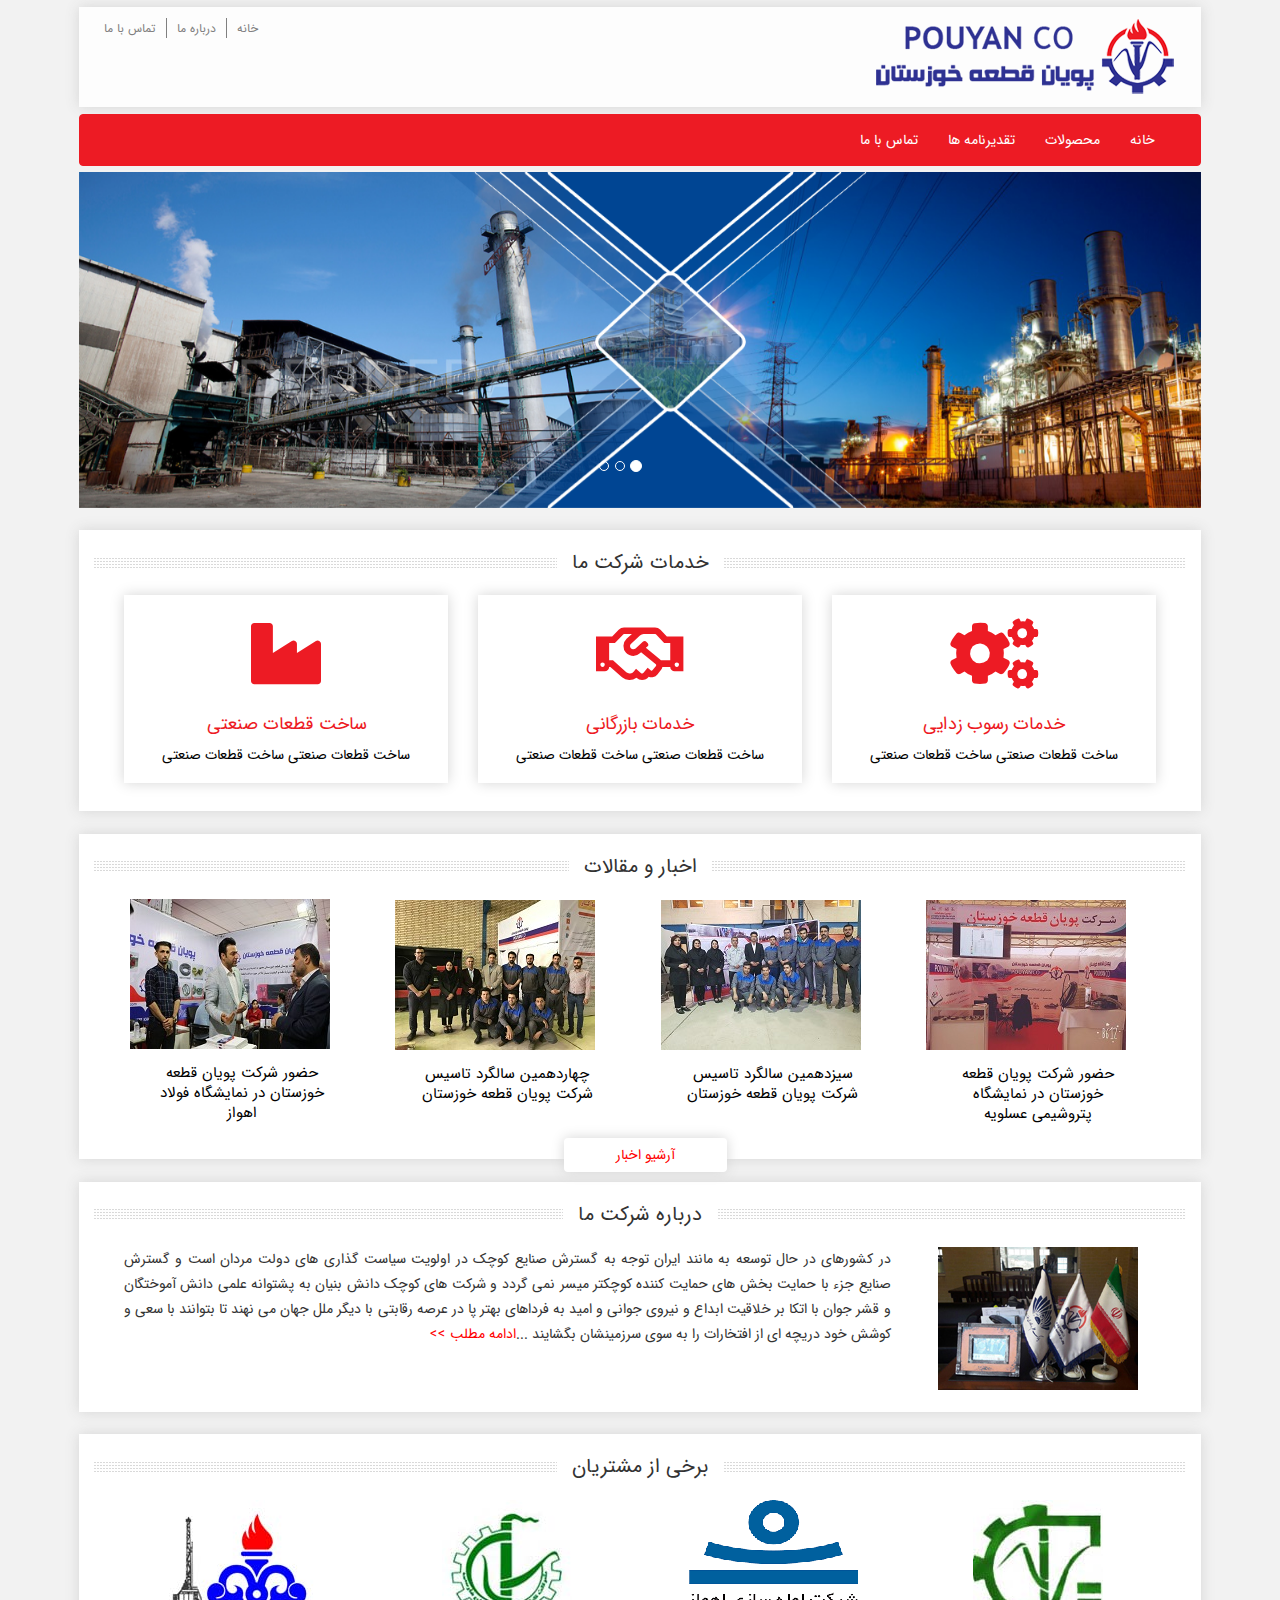
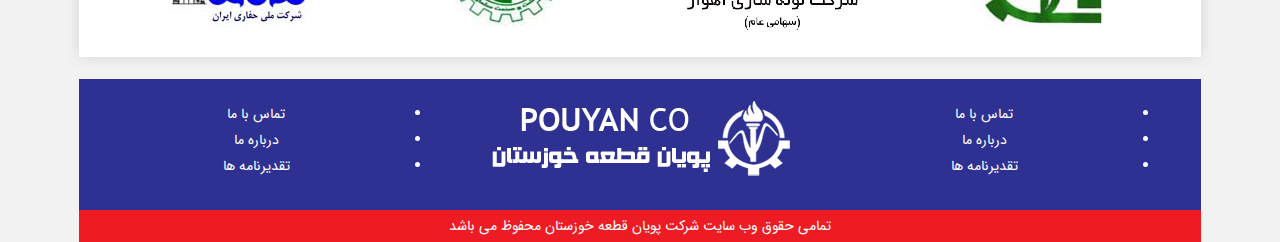
<file: pouyanco/index.html>
<!DOCTYPE html>
<html lang="en">
<head>



    <link href="css/bcss.css" rel="stylesheet">
    <link href="css/all.css" rel="stylesheet">
    <script src="script/bjq.js"></script>
    <script src="script/bjs.js"></script>
    <link href="css/mycss.css" rel="stylesheet">
    <link href="css/font.css" rel="stylesheet">


    <meta charset="UTF-8">
    <title>شرکت پویان قطعه خوزستان</title>
</head>
<body>
<div class="container">
    <div class="box-shadow masthead">
        <div class="logodiv col-md-7 col-lg-7 col-sm-6 col-xs-6" style="float: right">
           <a href="index.html"> <img src="img/toplogo.png" class="logo"></a>
        </div><!--toplogo-->
        <div class="col-md-5 col-lg-5 col-sm-6 col-xs-6 topmenuediv" style="float: right">
            <ul class="topmenue">

                <li style="border: none"><a href="contactus.html" >تماس با ما</a></li>
                <li><a href="aboutus.html">درباره ما</a></li>
                <li><a href="index.html">خانه</a></li>
            </ul>
        </div><!--topmenu-->


    </div><!--head-->
    <nav class="navbar navbar-inverse">
        <div class="container-fluid">
            <div class="navbar-header">
                <button type="button" class="navbar-toggle" data-toggle="collapse" data-target="#myNavbar">
                    <span class="icon-bar"></span>
                    <span class="icon-bar"></span>
                    <span class="icon-bar"></span>
                </button>

            </div>
            <div class="collapse navbar-collapse" id="myNavbar" >
                <ul class="nav navbar-nav">
                    <li><a href="contactus.html">تماس با ما</a></li>
                    <li ><a href="citation.html">تقدیرنامه ها</a></li>
                    <li><a href="products.html">محصولات</a></li>

                    <li><a href="index.html">خانه</a></li>
                </ul>

            </div>
        </div>
    </nav><!--navbar-->
    <!--slider-->
    <div id="myCarousel" class="carousel slide" data-ride="carousel" style="margin-bottom: 1%">
        <!-- Indicators -->
        <ol class="carousel-indicators">
            <li data-target="#myCarousel" data-slide-to="0" class="active"></li>
            <li data-target="#myCarousel" data-slide-to="1"></li>
            <li data-target="#myCarousel" data-slide-to="2"></li>
        </ol>

        <!-- Wrapper for slides -->
        <div class="carousel-inner">
            <div class="item active">
                <img src="img/f7200284.png" alt="Los Angeles">
            </div>

            <div class="item">
                <img src="img/f7183932.png" alt="Chicago">
            </div>

            <div class="item">
                <img src="img/f7583516.jpg" alt="New York">
            </div>
        </div>

        <!-- Left and right controls -->

    </div>
    <!--slider-->

    <!--services-->
    <div class="col-md-12 col-lg-12 col-sm-12 col-xs-12 box-shadow servicesdiv"  >
        <h3 class="title_section"><span>خدمات شرکت ما</span></h3>
        <div class="col-md-12 col-lg-12 col-sm-12 col-xs-12 "  style="margin-bottom: 2%;background-color: white">
            <div class="col-md-offset-0 col-lg-4 col-sm-offset-2 col-xs-8  ">
                <div class="col-md-12 col-lg-12 col-sm-12 col-xs-12 box-shadow" style="margin-bottom: 2%">
                    <div class="col-md-12 col-lg-12 col-sm-12 col-xs-12 iconservices">
                        <i class="fas fa-industry serviceicon"></i>
                    </div>
                    <div class="col-md-12 col-lg-12 col-sm-12 col-xs-12 textservices">
                        <h4 style="color: #ed1b24;">ساخت قطعات صنعتی</h4>
                        <p style="    margin-bottom: 7%">ساخت قطعات صنعتی ساخت قطعات صنعتی</p>
                    </div>
                </div>
            </div>
            <div class="col-md-offset-0 col-lg-4 col-sm-offset-2 col-xs-8  services">
                <div class="col-md-12 col-lg-12 col-sm-12 col-xs-12 box-shadow" style="margin-bottom: 2%">
                    <a href="img/WhatsApp%20Image%202019-12-07%20at%2013.36.46.jpeg">
                    <div class="col-md-12 col-lg-12 col-sm-12 col-xs-12 iconservices">
                        <i class="far fa-handshake serviceicon"></i>
                    </div>
                    <div class="col-md-12 col-lg-12 col-sm-12 col-xs-12 textservices">
                        <h4 style="color: #ed1b24;">خدمات بازرگانی</h4>
                        <p style="    margin-bottom: 7%">ساخت قطعات صنعتی ساخت قطعات صنعتی</p>
                    </div></a>
                </div>
            </div>
            <div class="col-md-offset-0 col-lg-4 col-sm-offset-2 col-xs-8 services">
                <div class="col-md-12 col-lg-12 col-sm-12 col-xs-12 box-shadow">
                    <a href="img/WhatsApp%20Image%202019-12-07%20at%2013.41.15.jpeg">
                    <div class="col-md-12 col-lg-12 col-sm-12 col-xs-12 iconservices">
                        <i class="fas fa-cogs serviceicon"></i>
                    </div>
                    <div class="col-md-12 col-lg-12 col-sm-12 col-xs-12 textservices">
                        <h4 style="color: #ed1b24;">خدمات رسوب زدایی</h4>
                        <p style="    margin-bottom: 7%">ساخت قطعات صنعتی ساخت قطعات صنعتی</p>
                    </div></a>
                </div>
            </div>
        </div>
    </div>
    <!--services-->

    <!--news-->
    <div class="col-md-12 col-lg-12 col-sm-12 col-xs-12 box-shadow servicesdiv" >
        <h3 class="title_section"><span>اخبار و مقالات</span></h3>
        <div class="col-md-12 col-lg-12 col-sm-12 col-xs-12 "  style="margin-bottom: 2%;background-color: white">
            <div class="col-md-3 col-lg-3 col-sm-6 col-xs-6">
                <div class="col-md-12 col-lg-12 col-sm-12 col-xs-12 news " style="margin-bottom: 2%">
                    <a>

                    <div class="col-md-12 col-lg-12 col-sm-12 col-xs-12 textservices">
                       <img src="img/1622.jpg">
                        <h5 style="margin-top:8%;line-height: 20px;font-size: 15px">حضور شرکت پویان قطعه خوزستان در نمایشگاه فولاد اهواز</h5>
                    </div>
                    </a>
                </div>
            </div>
            <div class="col-md-3 col-lg-3 col-sm-6 col-xs-6  services">
                <div class="col-md-12 col-lg-12 col-sm-12 col-xs-12 news " style="margin-bottom: 2%">
                    <a>
                    <div class="col-md-12 col-lg-12 col-sm-12 col-xs-12 iconservices">

                    </div>
                    <div class="col-md-12 col-lg-12 col-sm-12 col-xs-12 textservices">
                        <img src="img/5.jpg">
                        <h5 style="margin-top:8%;line-height: 20px;font-size: 15px">چهاردهمین سالگرد تاسیس شرکت پویان قطعه خوزستان</h5>
                    </div>
                    </a>
                </div>
            </div>
            <div class="col-md-3 col-lg-3 hidden-sm hidden-xs  services">
                <div class="col-md-12 col-lg-12 col-sm-12 col-xs-12 news ">
                    <a>
                    <div class="col-md-12 col-lg-12 col-sm-12 col-xs-12 iconservices">

                    </div>
                    <div class="col-md-12 col-lg-12 col-sm-12 col-xs-12 textservices">
                        <img src="img/۲۰۱۸۰۳۱۱_۱۴۵۷۴۱.jpg">
                        <h5 style="margin-top:8%;line-height: 20px;font-size: 15px">سیزدهمین سالگرد تاسیس شرکت پویان قطعه خوزستان</h5>
                    </div>
                    </a>
                </div>
            </div>
            <div class="col-md-3 col-lg-3 hidden-sm hidden-xs  services">
                <div class="col-md-12 col-lg-12 col-sm-12 col-xs-12 news ">
                    <a>
                    <div class="col-md-12 col-lg-12 col-sm-12 col-xs-12 iconservices">

                    </div>
                    <div class="col-md-12 col-lg-12 col-sm-12 col-xs-12 textservices">
                        <img src="img/photo_2018-02-26_02-57-57.jpg">
                        <h5 style="margin-top:8%;line-height: 20px;font-size: 15px">حضور شرکت پویان قطعه خوزستان در نمایشگاه پتروشیمی عسلویه</h5>
                    </div>
                    </a>
                </div>
            </div>
            <a href="#"> <div class="col-md-12 col-lg-12 col-sm-12 col-xs-12 btn  box-shadow btnnews" >آرشیو اخبار</div></a>



        </div>
    </div>

    <!--news-->

    <!--aboutus-->
    <div class="col-md-12 col-lg-12 col-sm-12 col-xs-12 box-shadow servicesdiv" style="margin-top: 1%">
        <h3 class="title_section"><span>درباره شرکت ما</span></h3>
        <div class="col-md-12 col-lg-12 col-sm-12 col-xs-12 "  style="margin-bottom: 2%;background-color: white">
            <div class="col-md-9 col-lg-9 col-sm-6 col-xs-6">
                <p style="text-align: justify;line-height: 25px"> در کشورهای در حال توسعه به مانند ایران توجه به گسترش صنایع کوچک در اولویت سیاست گذاری های دولت مردان است و گسترش صنایع جزء با حمایت بخش های حمایت کننده کوچکتر میسر نمی گردد و شرکت های کوچک دانش بنیان به پشتوانه علمی دانش آموختگان و قشر جوان با اتکا بر خلاقیت ابداع و نیروی جوانی و امید به فرداهای بهتر پا در عرصه رقابتی با دیگر ملل جهان می نهند تا بتوانند با سعی و کوشش خود دریچه ای از افتخارات را به سوی سرزمینشان بگشایند ...<a style="color:red;cursor:pointer" href="aboutus.html">ادامه مطلب >> </a> </p>
            </div>
            <div class="col-md-3 col-lg-3 col-sm-6 col-xs-6">
                <img src="img/f7144412.jpg">
            </div>

        </div>
    </div>
    <!--aboutus-->
<!--customers-->
    <div class="col-md-12 col-lg-12 col-sm-12 col-xs-12 box-shadow servicesdiv" >
        <h3 class="title_section"><span>برخی از مشتریان</span></h3>
        <div class="col-md-12 col-lg-12 col-sm-12 col-xs-12 "  style="margin-bottom: 2%;background-color: white">
            <div class="col-md-3 col-lg-3 col-sm-6 col-xs-6">
                <div class="col-md-12 col-lg-12 col-sm-12 col-xs-12 " style="margin-bottom: 2%">
                    <div class="col-md-12 col-lg-12 col-sm-12 col-xs-12 iconservices">

                    </div>
                    <div class="col-md-12 col-lg-12 col-sm-12 col-xs-12 textservices">
                        <img src="img/f7202844.jpg">

                    </div>
                </div>
            </div>
            <div class="col-md-3 col-lg-3 col-sm-6 col-xs-6  services">
                <div class="col-md-12 col-lg-12 col-sm-12 col-xs-12 " style="margin-bottom: 2%">
                    <div class="col-md-12 col-lg-12 col-sm-12 col-xs-12 iconservices">

                    </div>
                    <div class="col-md-12 col-lg-12 col-sm-12 col-xs-12 textservices">
                        <img src="img/t7148636.jpg">

                    </div>
                </div>
            </div>
            <div class="col-md-3 col-lg-3 hidden-sm hidden-xs  services">
                <div class="col-md-12 col-lg-12 col-sm-12 col-xs-12 ">
                    <div class="col-md-12 col-lg-12 col-sm-12 col-xs-12 iconservices">

                    </div>
                    <div class="col-md-12 col-lg-12 col-sm-12 col-xs-12 textservices">
                        <img src="img/f7144636.png">

                    </div>
                </div>
            </div>
            <div class="col-md-3 col-lg-3 hidden-sm hidden-xs  services">
                <div class="col-md-12 col-lg-12 col-sm-12 col-xs-12 ">
                    <div class="col-md-12 col-lg-12 col-sm-12 col-xs-12 iconservices">

                    </div>
                    <div class="col-md-12 col-lg-12 col-sm-12 col-xs-12 textservices">
                        <img src="img/f7202780.jpg">

                    </div>
                </div>
            </div>



        </div>
    </div>
<!--customers-->
    <!--footer-->
    <div class="col-md-12 col-lg-12 col-sm-12 col-xs-12" style="background-color: #2e3192;margin-top: 1%">
        <div class="col-md-4 col-lg-4 col-sm-12 col-xs-12" style="text-align: center;margin-top: 2%;margin-bottom: 2%" >
            <ul style="color: white;cursor: pointer">

                <li style="border: none;padding: 1%"><a style="color: white" href="contactus.html" >تماس با ما</a></li>
                <li style="padding: 1%"><a style="color: white" href="aboutus.html">درباره ما</a></li>
                <li style="padding: 1%"><a style="color: white" href="citation.html">تقدیرنامه ها</a></li>
            </ul>
        </div>
        <div class="col-md-4 col-lg-4 col-sm-12 col-xs-12" style="text-align: center;margin-top: 2%;margin-bottom: 2%">
         <img src="img/f7142652.png">
        </div>
        <div class="col-md-4 col-lg-4 col-sm-12 col-xs-12" style="text-align: center;margin-top: 2%;margin-bottom: 2%">
            <ul style="color: white;cursor: pointer" >

                <li style="border: none;padding: 1%"><a style="color: white" href="contactus.html" >تماس با ما</a></li>
                <li style="padding: 1%"><a style="color: white" href="aboutus.html">درباره ما</a></li>
                <li style="padding: 1%"><a style="color: white" href="citation.html">تقدیرنامه ها</a></li>
            </ul>
        </div>
    </div>
    <!--footer-->

    <div class="col-md-12 col-lg-12 col-sm-12 col-xs-12" style="background-color: #ed1b24;padding: 6px;text-align: center"><span style="color: white;">تمامی حقوق وب سایت شرکت پویان قطعه خوزستان محفوظ می باشد</span></div>
</div><!--container-->
</body>
</html>
</file>
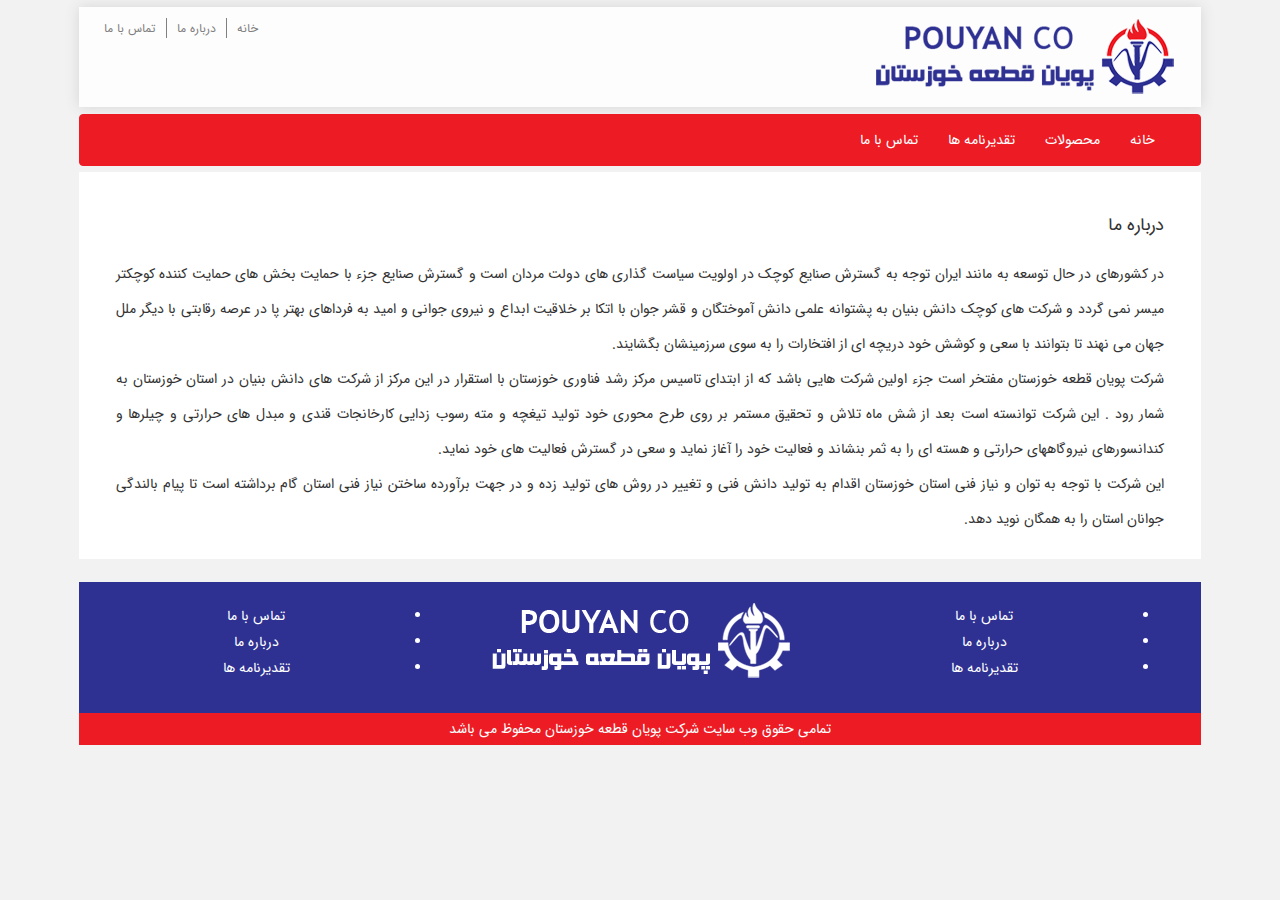
<file: pouyanco/aboutus.html>
<!DOCTYPE html>
<html lang="en">
<head>
    <link href="css/bcss.css" rel="stylesheet">
    <script src="script/bjq.js"></script>
    <script src="script/bjs.js"></script>
    <link href="css/mycss.css" rel="stylesheet">
    <link href="css/font.css" rel="stylesheet">
    <meta charset="UTF-8">
    <title>درباره پویان قطعه</title>
</head>
<body>
<div class="container">
    <div class="box-shadow masthead">
        <div class="logodiv col-md-7 col-lg-7 col-sm-6 col-xs-6" style="float: right">
            <a href="index.html"> <img src="img/toplogo.png" class="logo"></a>
        </div><!--toplogo-->
        <div class="col-md-5 col-lg-5 col-sm-6 col-xs-6 topmenuediv" style="float: right">
            <ul class="topmenue">

                <li style="border: none"><a href="contactus.html" >تماس با ما</a></li>
                <li><a href="aboutus.html">درباره ما</a></li>
                <li><a href="index.html">خانه</a></li>
            </ul>
        </div><!--topmenu-->


    </div><!--head-->
    <nav class="navbar navbar-inverse">
        <div class="container-fluid">
            <div class="navbar-header">
                <button type="button" class="navbar-toggle" data-toggle="collapse" data-target="#myNavbar">
                    <span class="icon-bar"></span>
                    <span class="icon-bar"></span>
                    <span class="icon-bar"></span>
                </button>

            </div>
            <div class="collapse navbar-collapse" id="myNavbar" >
                <ul class="nav navbar-nav">
                    <li><a href="contactus.html">تماس با ما</a></li>
                    <li ><a href="citation.html">تقدیرنامه ها</a></li>
                    <li><a href="products.html">محصولات</a></li>

                    <li><a href="index.html">خانه</a></li>
                </ul>

            </div>
        </div>
    </nav><!--navbar-->
  <div class="col-md-12 col-lg-12 col-sm-12 col-xs-12" style="background-color: white;margin-bottom: 1%">
      <h4 style="    padding: 2%;
    margin: 2% 0 0 0;">درباره ما</h4>
      <p style="padding: 0 2% 2% 2%;
    margin: 0% 0 0 0;
    text-align: justify;line-height: 35px">در کشورهای در حال توسعه به مانند ایران توجه به گسترش صنایع کوچک در اولویت سیاست گذاری های دولت مردان است و گسترش صنایع جزء با حمایت بخش های حمایت کننده کوچکتر میسر نمی گردد و شرکت های کوچک دانش بنیان به پشتوانه علمی دانش آموختگان و قشر جوان با اتکا بر خلاقیت ابداع و نیروی جوانی و امید به فرداهای بهتر پا در عرصه رقابتی با دیگر ملل جهان می نهند تا بتوانند با سعی و کوشش خود دریچه ای از افتخارات را به سوی سرزمینشان بگشایند.<br>
          شرکت پویان قطعه خوزستان مفتخر است جزء اولین شرکت هایی باشد که از ابتدای تاسیس مرکز رشد فناوری خوزستان با استقرار در این مرکز از شرکت های دانش بنیان در استان خوزستان به شمار رود . این شرکت توانسته است بعد از شش ماه تلاش و تحقیق مستمر بر روی طرح محوری خود تولید تیغچه و مته رسوب زدایی کارخانجات قندی و مبدل های حرارتی و چیلرها و کندانسورهای نیروگاههای حرارتی و هسته ای را به ثمر بنشاند و فعالیت خود را آغاز نماید و سعی در گسترش فعالیت های خود نماید.<br>
          این شرکت با توجه به توان و نیاز فنی استان خوزستان اقدام به تولید دانش فنی و تغییر در روش های تولید زده و در جهت برآورده ساختن نیاز فنی استان گام برداشته است تا پیام بالندگی جوانان استان را به همگان نوید دهد.<br>
      </p>
  </div>
    <div>
    <!--footer-->
    <div class="col-md-12 col-lg-12 col-sm-12 col-xs-12" style="background-color: #2e3192;margin-top: 1%">
        <div class="col-md-4 col-lg-4 col-sm-12 col-xs-12" style="text-align: center;margin-top: 2%;margin-bottom: 2%" >
            <ul style="color: white;cursor: pointer">

                <li style="border: none;padding: 1%"><a style="color: white" href="contactus.html" >تماس با ما</a></li>
                <li style="padding: 1%"><a style="color: white" href="aboutus.html">درباره ما</a></li>
                <li style="padding: 1%"><a style="color: white" href="citation.html">تقدیرنامه ها</a></li>
            </ul>
        </div>
        <div class="col-md-4 col-lg-4 col-sm-12 col-xs-12" style="text-align: center;margin-top: 2%;margin-bottom: 2%">
            <img src="img/f7142652.png">
        </div>
        <div class="col-md-4 col-lg-4 col-sm-12 col-xs-12" style="text-align: center;margin-top: 2%;margin-bottom: 2%">
            <ul style="color: white;cursor: pointer" >

                <li style="border: none;padding: 1%"><a style="color: white" href="contactus.html" >تماس با ما</a></li>
                <li style="padding: 1%"><a style="color: white" href="aboutus.html">درباره ما</a></li>
                <li style="padding: 1%"><a style="color: white" href="citation.html">تقدیرنامه ها</a></li>
            </ul>
        </div>
    </div>
    <!--footer-->
    <div class="col-md-12 col-lg-12 col-sm-12 col-xs-12" style="background-color: #ed1b24;padding: 6px;text-align: center"><span style="color: white;">تمامی حقوق وب سایت شرکت پویان قطعه خوزستان محفوظ می باشد</span></div>

    </div>
</div><!--container-->
</body>
</html>
</file>
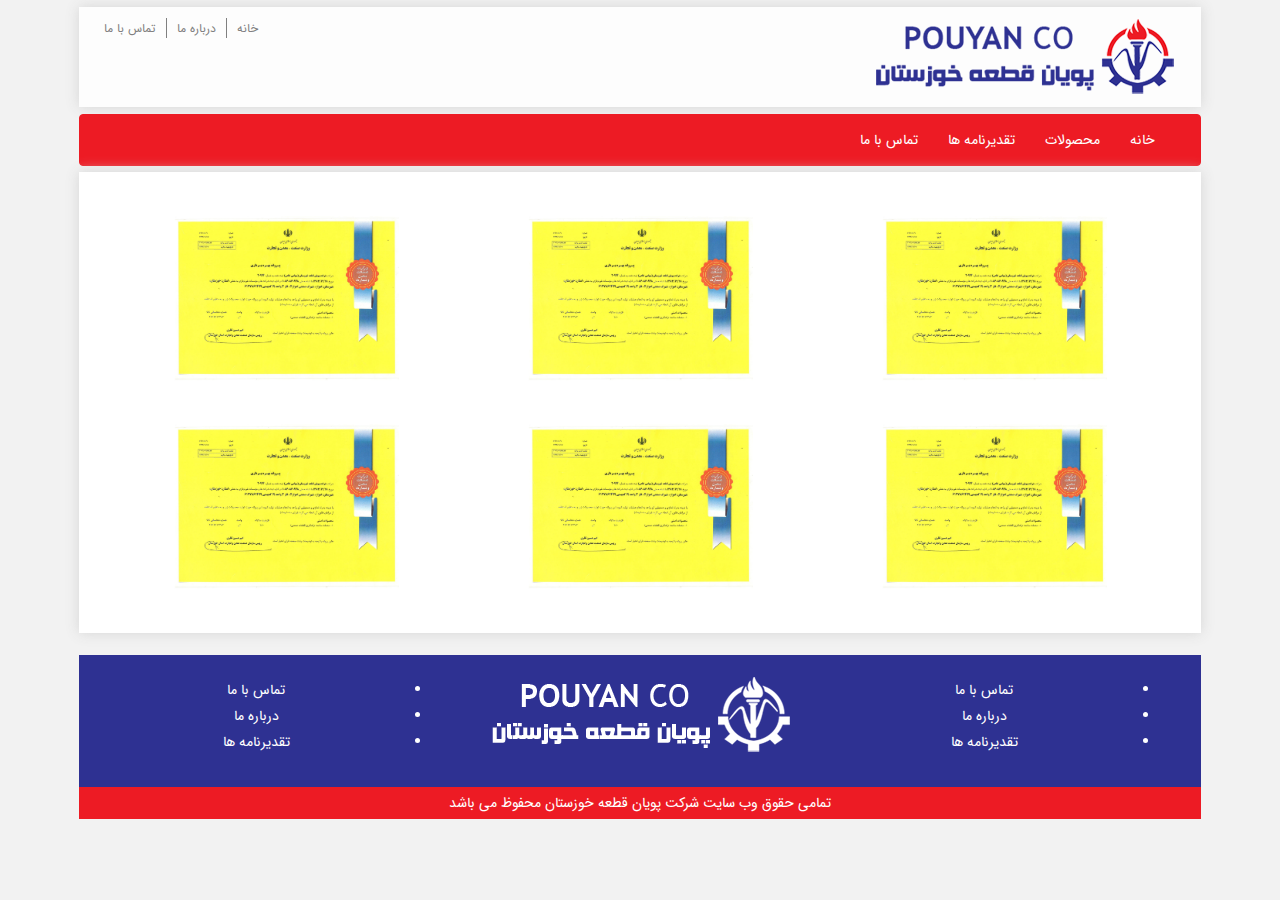
<file: pouyanco/citation.html>
<!DOCTYPE html>
<html lang="en">
<head>
    <link href="css/bcss.css" rel="stylesheet">
    <script src="script/bjq.js"></script>
    <script src="script/bjs.js"></script>
    <link href="css/mycss.css" rel="stylesheet">
    <link href="css/font.css" rel="stylesheet">
    <meta charset="UTF-8">
    <title>تقدیرنامه های پویان قطعه</title>
</head>
<body>
<div class="container">
    <div class="box-shadow masthead">
        <div class="logodiv col-md-7 col-lg-7 col-sm-6 col-xs-6" style="float: right">
            <a href="index.html"> <img src="img/toplogo.png" class="logo"></a>
        </div><!--toplogo-->
        <div class="col-md-5 col-lg-5 col-sm-6 col-xs-6 topmenuediv" style="float: right">
            <ul class="topmenue">

                <li style="border: none"><a href="contactus.html" >تماس با ما</a></li>
                <li><a href="aboutus.html">درباره ما</a></li>
                <li><a href="index.html">خانه</a></li>
            </ul>
        </div><!--topmenu-->


    </div><!--head-->
    <nav class="navbar navbar-inverse">
        <div class="container-fluid">
            <div class="navbar-header">
                <button type="button" class="navbar-toggle" data-toggle="collapse" data-target="#myNavbar">
                    <span class="icon-bar"></span>
                    <span class="icon-bar"></span>
                    <span class="icon-bar"></span>
                </button>

            </div>
            <div class="collapse navbar-collapse" id="myNavbar" >
                <ul class="nav navbar-nav">
                    <li><a href="contactus.html">تماس با ما</a></li>
                    <li ><a href="citation.html">تقدیرنامه ها</a></li>
                    <li><a href="products.html">محصولات</a></li>

                    <li><a href="index.html">خانه</a></li>
                </ul>

            </div>
        </div>
    </nav><!--navbar-->
    <div class="col-md-12 col-lg-12 col-sm-12 col-xs-12 box-shadow" style="background-color: white;margin-bottom: 1%;text-align: center">
        <div class="col-md-12 col-lg-12 col-sm-12 col-xs-12 citation" style="margin-top: 4%">
            <a href="img/f7185596.jpg"> <div class="col-md-4 col-lg-4 col-sm-4 col-xs-4"><img src="img/f7185596.jpg" style="width: 70%"></div></a>
            <a href="img/f7185596.jpg"> <div class="col-md-4 col-lg-4 col-sm-4 col-xs-4"><img src="img/f7185596.jpg" style="width: 70%"></div></a>

            <a href="img/f7185596.jpg"> <div class="col-md-4 col-lg-4 col-sm-4 col-xs-4"><img src="img/f7185596.jpg" style="width: 70%"></div></a>
        </div>
        <div class="col-md-12 col-lg-12 col-sm-12 col-xs-12 citation" style="margin-top: 4%;margin-bottom: 4%">
            <a href="img/f7185596.jpg"> <div class="col-md-4 col-lg-4 col-sm-4 col-xs-4"><img src="img/f7185596.jpg" style="width: 70%"></div></a>
            <a href="img/f7185596.jpg"> <div class="col-md-4 col-lg-4 col-sm-4 col-xs-4"><img src="img/f7185596.jpg" style="width: 70%"></div></a>

            <a href="img/f7185596.jpg"> <div class="col-md-4 col-lg-4 col-sm-4 col-xs-4"><img src="img/f7185596.jpg" style="width: 70%"></div></a>
        </div>

    </div>
    <!--footer-->
    <div class="col-md-12 col-lg-12 col-sm-12 col-xs-12" style="background-color: #2e3192;margin-top: 1%">
        <div class="col-md-4 col-lg-4 col-sm-12 col-xs-12" style="text-align: center;margin-top: 2%;margin-bottom: 2%" >
            <ul style="color: white;cursor: pointer">

                <li style="border: none;padding: 1%"><a style="color: white" href="contactus.html" >تماس با ما</a></li>
                <li style="padding: 1%"><a style="color: white" href="aboutus.html">درباره ما</a></li>
                <li style="padding: 1%"><a style="color: white" href="citation.html">تقدیرنامه ها</a></li>
            </ul>
        </div>
        <div class="col-md-4 col-lg-4 col-sm-12 col-xs-12" style="text-align: center;margin-top: 2%;margin-bottom: 2%">
            <img src="img/f7142652.png">
        </div>
        <div class="col-md-4 col-lg-4 col-sm-12 col-xs-12" style="text-align: center;margin-top: 2%;margin-bottom: 2%">
            <ul style="color: white;cursor: pointer" >

                <li style="border: none;padding: 1%"><a style="color: white" href="contactus.html" >تماس با ما</a></li>
                <li style="padding: 1%"><a style="color: white" href="aboutus.html">درباره ما</a></li>
                <li style="padding: 1%"><a style="color: white" href="citation.html">تقدیرنامه ها</a></li>
            </ul>
        </div>
    </div>
    <!--footer-->
    <div class="col-md-12 col-lg-12 col-sm-12 col-xs-12" style="background-color: #ed1b24;padding: 6px;text-align: center"><span style="color: white;">تمامی حقوق وب سایت شرکت پویان قطعه خوزستان محفوظ می باشد</span></div>


</div><!--container-->
</body>
</html>
</file>
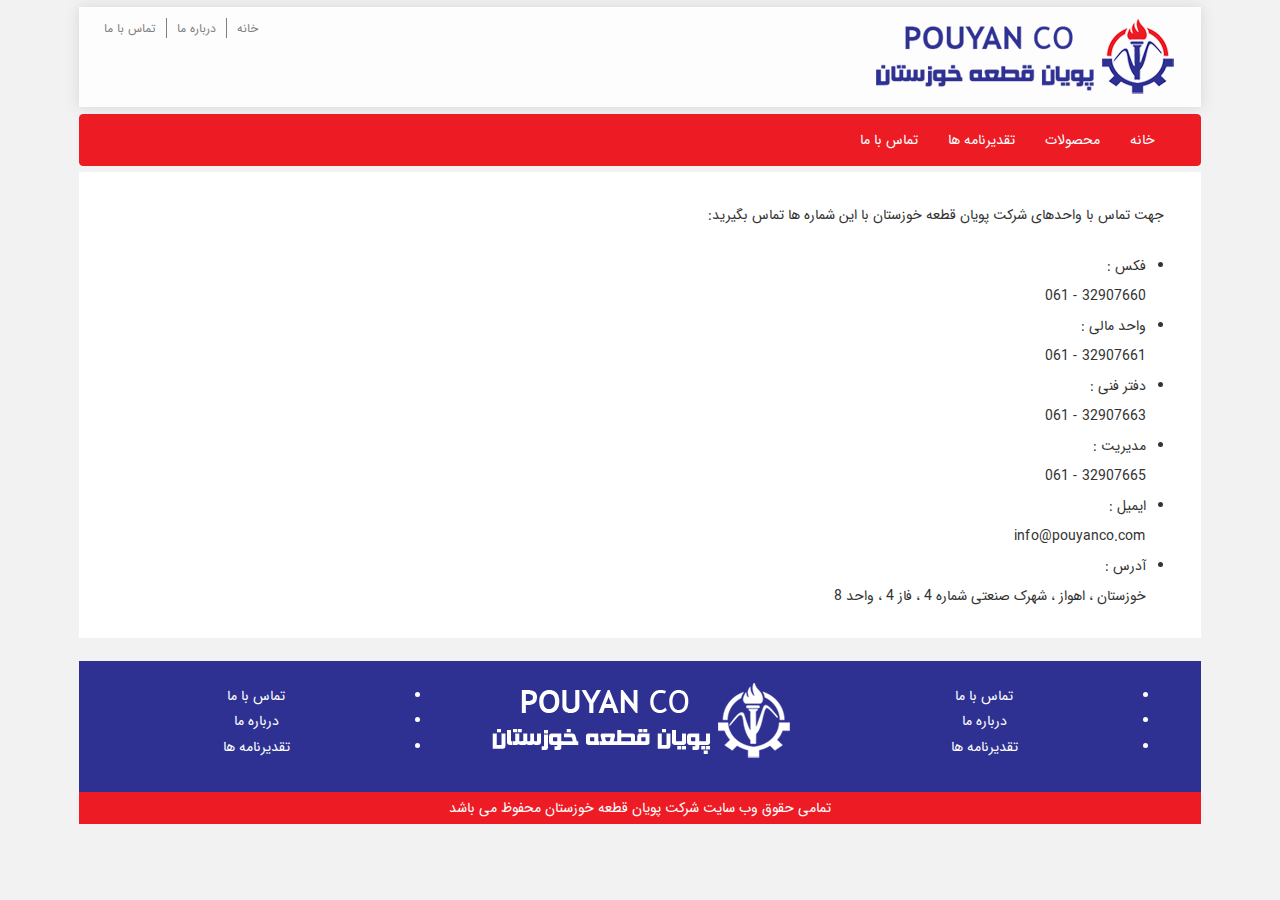
<file: pouyanco/contactus.html>
<!DOCTYPE html>
<html lang="en">
<head>
    <link href="css/bcss.css" rel="stylesheet">
    <script src="script/bjq.js"></script>
    <script src="script/bjs.js"></script>
    <link href="css/mycss.css" rel="stylesheet">
    <link href="css/font.css" rel="stylesheet">
    <meta charset="UTF-8">
    <title>تماس با پویان قطعه</title>
</head>
<body>
<div class="container">
    <div class="box-shadow masthead">
        <div class="logodiv col-md-7 col-lg-7 col-sm-6 col-xs-6" style="float: right">
            <a href="index.html"> <img src="img/toplogo.png" class="logo"></a>
        </div><!--toplogo-->
        <div class="col-md-5 col-lg-5 col-sm-6 col-xs-6 topmenuediv" style="float: right">
            <ul class="topmenue">

                <li style="border: none"><a href="contactus.html" >تماس با ما</a></li>
                <li><a href="aboutus.html">درباره ما</a></li>
                <li><a href="index.html">خانه</a></li>
            </ul>
        </div><!--topmenu-->


    </div><!--head-->
    <nav class="navbar navbar-inverse">
        <div class="container-fluid">
            <div class="navbar-header">
                <button type="button" class="navbar-toggle" data-toggle="collapse" data-target="#myNavbar">
                    <span class="icon-bar"></span>
                    <span class="icon-bar"></span>
                    <span class="icon-bar"></span>
                </button>

            </div>
            <div class="collapse navbar-collapse" id="myNavbar" >
                <ul class="nav navbar-nav">
                    <li><a href="contactus.html">تماس با ما</a></li>
                    <li ><a href="citation.html">تقدیرنامه ها</a></li>
                    <li><a href="products.html">محصولات</a></li>

                    <li><a href="index.html">خانه</a></li>
                </ul>

            </div>
        </div>
    </nav><!--navbar-->
  <div class="col-md-12 col-lg-12 col-sm-12 col-xs-12" style="background-color: white;margin-bottom: 1%">
      <p style="margin: 3% 2% 1% 0;">جهت تماس با واحدهای شرکت پویان قطعه خوزستان با این شماره ها تماس بگیرید:</p><br>
      <ul style="margin-bottom: 3%">
          <li><p>فکس :   </p><p> 32907660 - 061</p></li>
          <li><p>واحد مالی :    </p><p> 32907661 - 061</p></li>
          <li><p>دفتر فنی :   </p><p> 32907663 - 061</p></li>
          <li><p>مدیریت :  </p><p> 32907665 - 061</p></li>
          <li><p>ایمیل :  </p><p> info@pouyanco.com</p></li>
          <li><p>آدرس :  </p><p> خوزستان ، اهواز ، شهرک صنعتی شماره 4 ، فاز 4 ، واحد 8</p></li>


      </ul>

  </div>
    <!--footer-->
    <div class="col-md-12 col-lg-12 col-sm-12 col-xs-12" style="background-color: #2e3192;margin-top: 1%">
        <div class="col-md-4 col-lg-4 col-sm-12 col-xs-12" style="text-align: center;margin-top: 2%;margin-bottom: 2%" >
            <ul style="color: white;cursor: pointer">

                <li style="border: none;padding: 1%"><a style="color: white" href="contactus.html" >تماس با ما</a></li>
                <li style="padding: 1%"><a style="color: white" href="aboutus.html">درباره ما</a></li>
                <li style="padding: 1%"><a style="color: white" href="citation.html">تقدیرنامه ها</a></li>
            </ul>
        </div>
        <div class="col-md-4 col-lg-4 col-sm-12 col-xs-12" style="text-align: center;margin-top: 2%;margin-bottom: 2%">
            <img src="img/f7142652.png">
        </div>
        <div class="col-md-4 col-lg-4 col-sm-12 col-xs-12" style="text-align: center;margin-top: 2%;margin-bottom: 2%">
            <ul style="color: white;cursor: pointer" >

                <li style="border: none;padding: 1%"><a style="color: white" href="contactus.html" >تماس با ما</a></li>
                <li style="padding: 1%"><a style="color: white" href="aboutus.html">درباره ما</a></li>
                <li style="padding: 1%"><a style="color: white" href="citation.html">تقدیرنامه ها</a></li>
            </ul>
        </div>
    </div>
    <!--footer-->

    <div class="col-md-12 col-lg-12 col-sm-12 col-xs-12" style="background-color: #ed1b24;padding: 6px;text-align: center"><span style="color: white;">تمامی حقوق وب سایت شرکت پویان قطعه خوزستان محفوظ می باشد</span></div>

</div><!--container-->
</body>
</html>
</file>
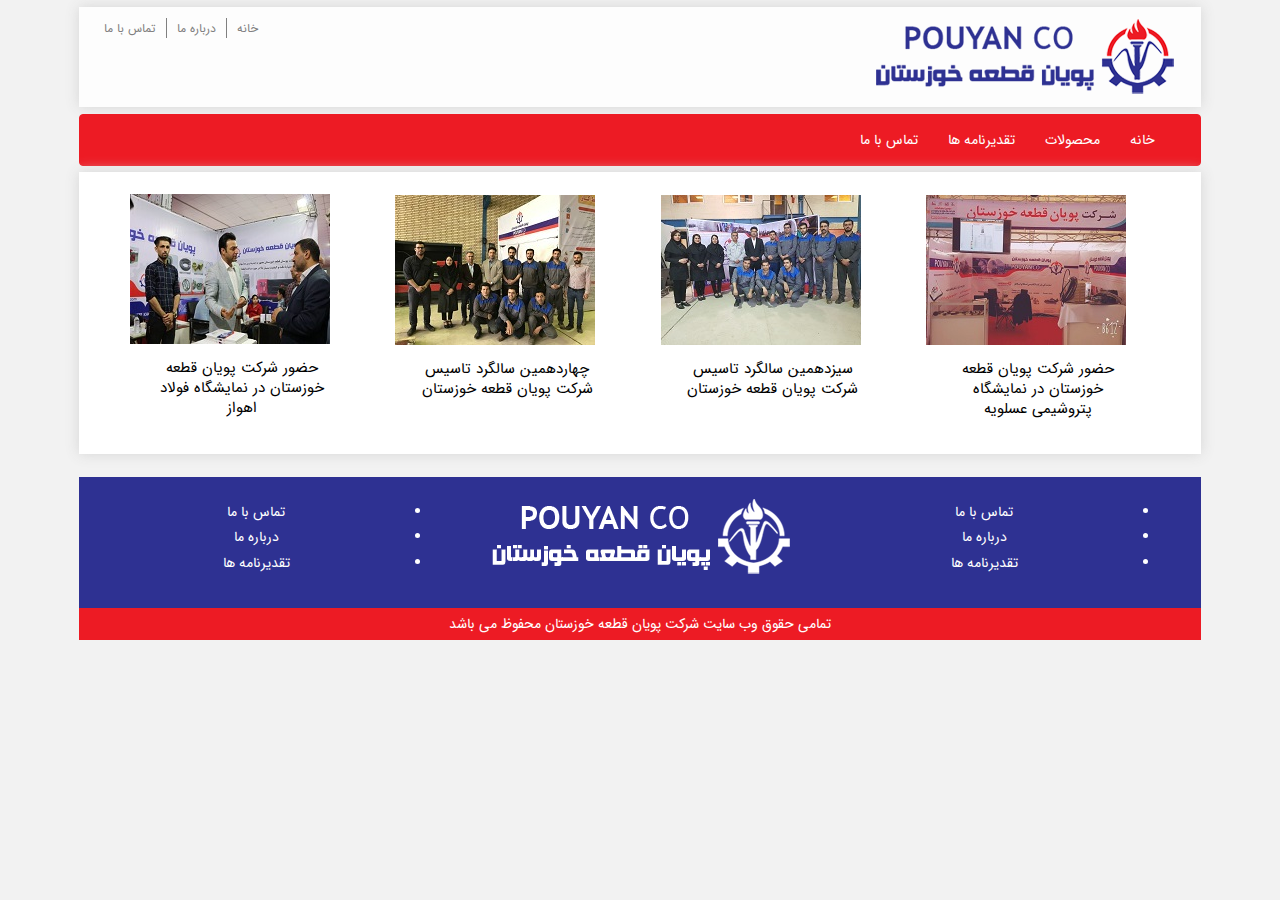
<file: pouyanco/news.html>
<!DOCTYPE html>
<html lang="en">
<head>
    <link href="css/bcss.css" rel="stylesheet">
    <script src="script/bjq.js"></script>
    <script src="script/bjs.js"></script>
    <link href="css/mycss.css" rel="stylesheet">
    <link href="css/font.css" rel="stylesheet">
    <meta charset="UTF-8">
    <title>اخبار پویان قطعه</title>
</head>
<body>
<div class="container">
    <div class="box-shadow masthead">
        <div class="logodiv col-md-7 col-lg-7 col-sm-6 col-xs-6" style="float: right">
            <a href="index.html"> <img src="img/toplogo.png" class="logo"></a>
        </div><!--toplogo-->
        <div class="col-md-5 col-lg-5 col-sm-6 col-xs-6 topmenuediv" style="float: right">
            <ul class="topmenue">

                <li style="border: none"><a href="contactus.html" >تماس با ما</a></li>
                <li><a href="aboutus.html">درباره ما</a></li>
                <li><a href="index.html">خانه</a></li>
            </ul>
        </div><!--topmenu-->


    </div><!--head-->
    <nav class="navbar navbar-inverse">
        <div class="container-fluid">
            <div class="navbar-header">
                <button type="button" class="navbar-toggle" data-toggle="collapse" data-target="#myNavbar">
                    <span class="icon-bar"></span>
                    <span class="icon-bar"></span>
                    <span class="icon-bar"></span>
                </button>

            </div>
            <div class="collapse navbar-collapse" id="myNavbar" >
                <ul class="nav navbar-nav">
                    <li><a href="contactus.html">تماس با ما</a></li>
                    <li ><a href="citation.html">تقدیرنامه ها</a></li>
                    <li><a href="products.html">محصولات</a></li>

                    <li><a href="index.html">خانه</a></li>
                </ul>

            </div>
        </div>
    </nav><!--navbar-->
  <div class="col-md-12 col-lg-12 col-sm-12 col-xs-12 box-shadow" style="background-color: white;margin-bottom: 1%">
      <div class="col-md-12 col-lg-12 col-sm-12 col-xs-12 "  style="margin-bottom: 2%;margin-top: 2%;background-color: white;text-align:center">
          <div class="col-md-3 col-lg-3 col-sm-6 col-xs-6">
              <div class="col-md-12 col-lg-12 col-sm-12 col-xs-12 news " style="margin-bottom: 2%">
                  <a>

                      <div class="col-md-12 col-lg-12 col-sm-12 col-xs-12 textservices">
                          <img src="img/1622.jpg">
                          <h5 style="margin-top:8%;line-height: 20px;font-size: 15px">حضور شرکت پویان قطعه خوزستان در نمایشگاه فولاد اهواز</h5>
                      </div>
                  </a>
              </div>
          </div>
          <div class="col-md-3 col-lg-3 col-sm-6 col-xs-6  services">
              <div class="col-md-12 col-lg-12 col-sm-12 col-xs-12 news " style="margin-bottom: 2%">
                  <a>
                      <div class="col-md-12 col-lg-12 col-sm-12 col-xs-12 iconservices">

                      </div>
                      <div class="col-md-12 col-lg-12 col-sm-12 col-xs-12 textservices">
                          <img src="img/5.jpg">
                          <h5 style="margin-top:8%;line-height: 20px;font-size: 15px">چهاردهمین سالگرد تاسیس شرکت پویان قطعه خوزستان</h5>
                      </div>
                  </a>
              </div>
          </div>
          <div class="col-md-3 col-lg-3 col-sm-6 col-xs-6  services">
              <div class="col-md-12 col-lg-12 col-sm-12 col-xs-12 news ">
                  <a>
                      <div class="col-md-12 col-lg-12 col-sm-12 col-xs-12 iconservices">

                      </div>
                      <div class="col-md-12 col-lg-12 col-sm-12 col-xs-12 textservices">
                          <img src="img/۲۰۱۸۰۳۱۱_۱۴۵۷۴۱.jpg">
                          <h5 style="margin-top:8%;line-height: 20px;font-size: 15px">سیزدهمین سالگرد تاسیس شرکت پویان قطعه خوزستان</h5>
                      </div>
                  </a>
              </div>
          </div>
          <div class="col-md-3 col-lg-3 col-sm-6 col-xs-6 services">
              <div class="col-md-12 col-lg-12 col-sm-12 col-xs-12 news ">
                  <a>
                      <div class="col-md-12 col-lg-12 col-sm-12 col-xs-12 iconservices">

                      </div>
                      <div class="col-md-12 col-lg-12 col-sm-12 col-xs-12 textservices">
                          <img src="img/photo_2018-02-26_02-57-57.jpg">
                          <h5 style="margin-top:8%;line-height: 20px;font-size: 15px">حضور شرکت پویان قطعه خوزستان در نمایشگاه پتروشیمی عسلویه</h5>
                      </div>
                  </a>
              </div>
          </div>




      </div>
  </div>
    <!--footer-->
    <div class="col-md-12 col-lg-12 col-sm-12 col-xs-12" style="background-color: #2e3192;margin-top: 1%">
        <div class="col-md-4 col-lg-4 col-sm-12 col-xs-12" style="text-align: center;margin-top: 2%;margin-bottom: 2%" >
            <ul style="color: white;cursor: pointer">

                <li style="border: none;padding: 1%"><a style="color: white" href="contactus.html" >تماس با ما</a></li>
                <li style="padding: 1%"><a style="color: white" href="aboutus.html">درباره ما</a></li>
                <li style="padding: 1%"><a style="color: white" href="citation.html">تقدیرنامه ها</a></li>
            </ul>
        </div>
        <div class="col-md-4 col-lg-4 col-sm-12 col-xs-12" style="text-align: center;margin-top: 2%;margin-bottom: 2%">
            <img src="img/f7142652.png">
        </div>
        <div class="col-md-4 col-lg-4 col-sm-12 col-xs-12" style="text-align: center;margin-top: 2%;margin-bottom: 2%">
            <ul style="color: white;cursor: pointer" >

                <li style="border: none;padding: 1%"><a style="color: white" href="contactus.html" >تماس با ما</a></li>
                <li style="padding: 1%"><a style="color: white" href="aboutus.html">درباره ما</a></li>
                <li style="padding: 1%"><a style="color: white" href="citation.html">تقدیرنامه ها</a></li>
            </ul>
        </div>
    </div>
    <!--footer-->

    <div class="col-md-12 col-lg-12 col-sm-12 col-xs-12" style="background-color: #ed1b24;padding: 6px;text-align: center"><span style="color: white;">تمامی حقوق وب سایت شرکت پویان قطعه خوزستان محفوظ می باشد</span></div>

</div><!--container-->
</body>
</html>
</file>
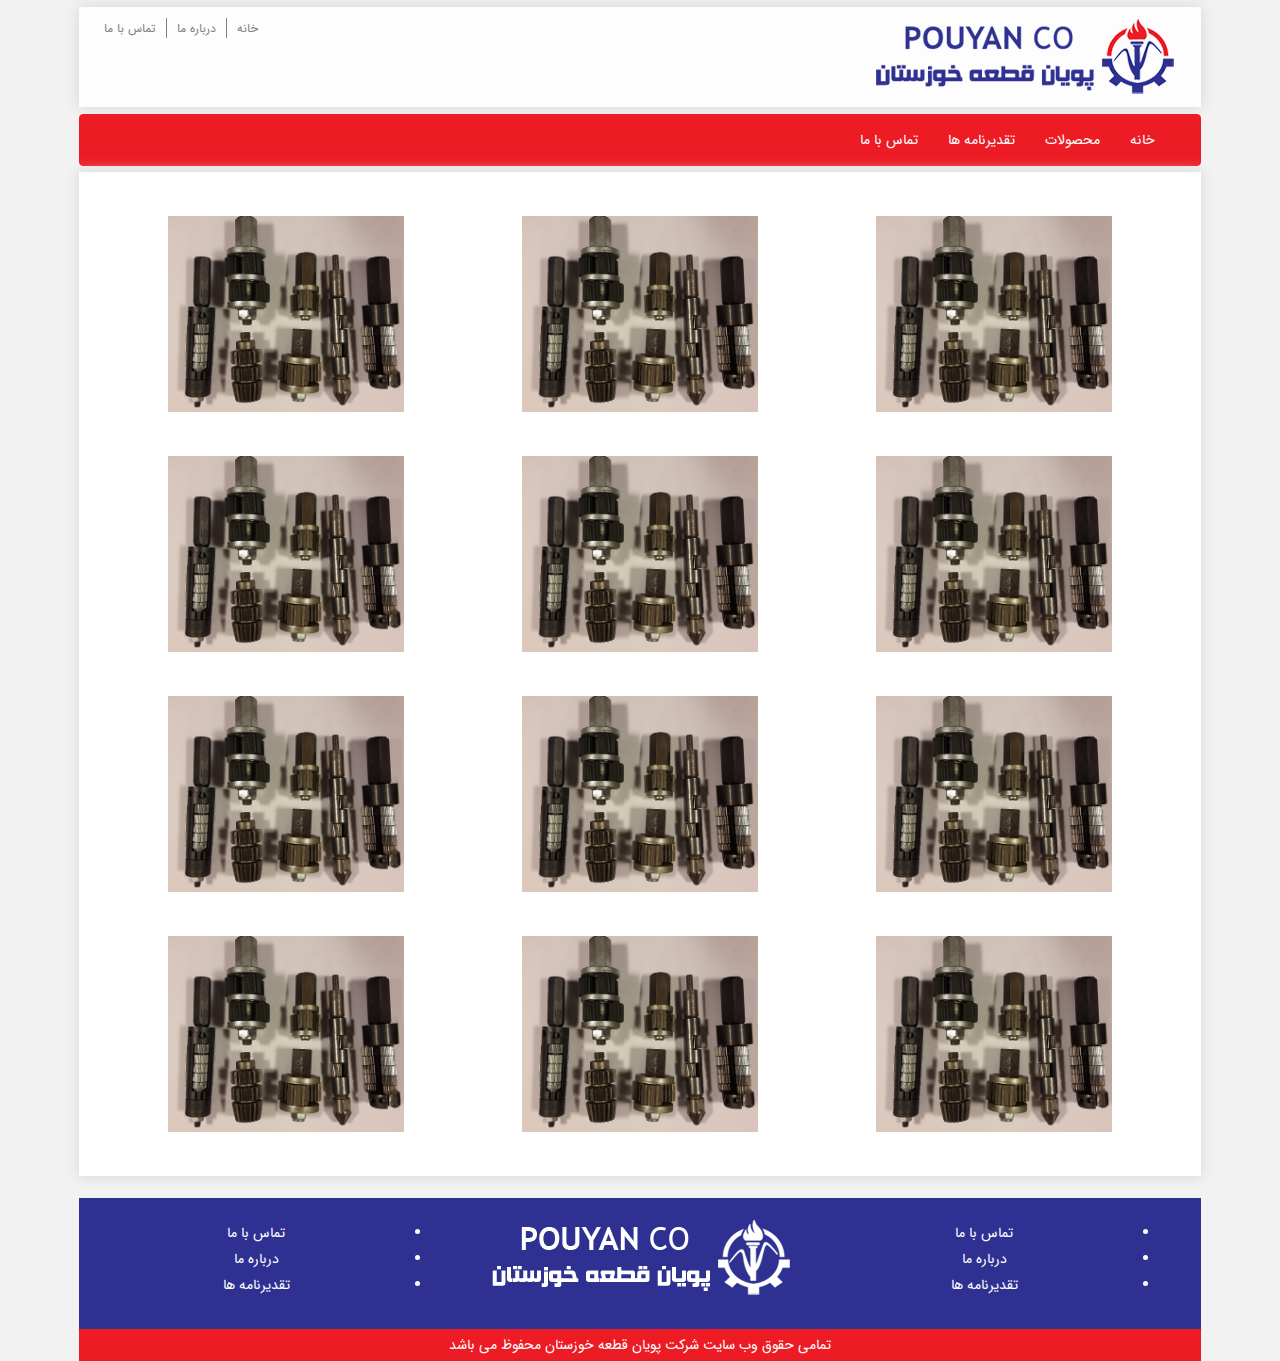
<file: pouyanco/products.html>
<!DOCTYPE html>
<html lang="en">
<head>
    <link href="css/bcss.css" rel="stylesheet">
    <script src="script/bjq.js"></script>
    <script src="script/bjs.js"></script>
    <link href="css/mycss.css" rel="stylesheet">
    <link href="css/font.css" rel="stylesheet">
    <meta charset="UTF-8">
    <title>محصولات پویان قطعه</title>
</head>
<body>
<div class="container">
    <div class="box-shadow masthead">
        <div class="logodiv col-md-7 col-lg-7 col-sm-6 col-xs-6" style="float: right">
            <a href="index.html"> <img src="img/toplogo.png" class="logo"></a>
        </div><!--toplogo-->
        <div class="col-md-5 col-lg-5 col-sm-6 col-xs-6 topmenuediv" style="float: right">
            <ul class="topmenue">

                <li style="border: none"><a href="contactus.html" >تماس با ما</a></li>
                <li><a href="aboutus.html">درباره ما</a></li>
                <li><a href="index.html">خانه</a></li>
            </ul>
        </div><!--topmenu-->


    </div><!--head-->
    <nav class="navbar navbar-inverse">
        <div class="container-fluid">
            <div class="navbar-header">
                <button type="button" class="navbar-toggle" data-toggle="collapse" data-target="#myNavbar">
                    <span class="icon-bar"></span>
                    <span class="icon-bar"></span>
                    <span class="icon-bar"></span>
                </button>

            </div>
            <div class="collapse navbar-collapse" id="myNavbar" >
                <ul class="nav navbar-nav">
                    <li><a href="contactus.html">تماس با ما</a></li>
                    <li ><a href="citation.html">تقدیرنامه ها</a></li>
                    <li><a href="products.html">محصولات</a></li>

                    <li><a href="index.html">خانه</a></li>
                </ul>

            </div>
        </div>
    </nav><!--navbar-->

  <div class="col-md-12 col-lg-12 col-sm-12 col-xs-12 box-shadow" style="background-color: white;margin-bottom: 1%;text-align: center;">
      <div class="col-md-12 col-lg-12 col-sm-12 col-xs-12 citation" style="margin-top: 4%">
     <a href="img/f7585436.jpg" style="width: 100%"> <div class="col-md-4 col-lg-4 col-sm-6 col-xs-6"><img src="img/f7585436.jpg" style="width: 73%"></div></a>
          <a href="img/f7585436.jpg" style="width: 100%"> <div class="col-md-4 col-lg-4 col-sm-6 col-xs-6"><img src="img/f7585436.jpg" style="width: 73%"></div></a>
          <a href="img/f7585436.jpg" style="width: 100%"> <div class="col-md-4 col-lg-4 col-sm-6 col-xs-6"><img src="img/f7585436.jpg" style="width: 73%"></div></a>
      </div>
      <div class="col-md-12 col-lg-12 col-sm-12 col-xs-12 citation" style="margin-top: 4%;margin-bottom: 0%">
          <a href="img/f7585436.jpg" style="width: 100%"> <div class="col-md-4 col-lg-4 col-sm-6 col-xs-6"><img src="img/f7585436.jpg" style="width: 73%"></div></a>
          <a href="img/f7585436.jpg" style="width: 100%"> <div class="col-md-4 col-lg-4 col-sm-6 col-xs-6"><img src="img/f7585436.jpg" style="width: 73%"></div></a>
          <a href="img/f7585436.jpg" style="width: 100%"> <div class="col-md-4 col-lg-4 col-sm-6 col-xs-6"><img src="img/f7585436.jpg" style="width: 73%"></div></a>
      </div>
      <div class="col-md-12 col-lg-12 col-sm-12 col-xs-12 citation" style="margin-top: 4%;margin-bottom:0%">
          <a href="img/f7585436.jpg" style="width: 100%"> <div class="col-md-4 col-lg-4 col-sm-6 col-xs-6"><img src="img/f7585436.jpg" style="width: 73%"></div></a>
          <a href="img/f7585436.jpg" style="width: 100%"> <div class="col-md-4 col-lg-4 col-sm-6 col-xs-6"><img src="img/f7585436.jpg" style="width: 73%"></div></a>
          <a href="img/f7585436.jpg" style="width: 100%"> <div class="col-md-4 col-lg-4 col-sm-6 col-xs-6"><img src="img/f7585436.jpg" style="width: 73%"></div></a>
      </div>
      <div class="col-md-12 col-lg-12 col-sm-12 col-xs-12 citation" style="margin-top: 4%;margin-bottom: 4%">
          <a href="img/f7585436.jpg" style="width: 100%"> <div class="col-md-4 col-lg-4 col-sm-6 col-xs-6"><img src="img/f7585436.jpg" style="width: 73%"></div></a>
          <a href="img/f7585436.jpg" style="width: 100%"> <div class="col-md-4 col-lg-4 col-sm-6 col-xs-6"><img src="img/f7585436.jpg" style="width: 73%"></div></a>
          <a href="img/f7585436.jpg" style="width: 100%"> <div class="col-md-4 col-lg-4 col-sm-6 col-xs-6"><img src="img/f7585436.jpg" style="width: 73%"></div></a>
      </div>

  </div>
    <!--footer-->
    <div class="col-md-12 col-lg-12 col-sm-12 col-xs-12" style="background-color: #2e3192;margin-top: 1%">
        <div class="col-md-4 col-lg-4 col-sm-12 col-xs-12" style="text-align: center;margin-top: 2%;margin-bottom: 2%" >
            <ul style="color: white;cursor: pointer">

                <li style="border: none;padding: 1%"><a style="color: white" href="contactus.html" >تماس با ما</a></li>
                <li style="padding: 1%"><a style="color: white" href="aboutus.html">درباره ما</a></li>
                <li style="padding: 1%"><a style="color: white" href="citation.html">تقدیرنامه ها</a></li>
            </ul>
        </div>
        <div class="col-md-4 col-lg-4 col-sm-12 col-xs-12" style="text-align: center;margin-top: 2%;margin-bottom: 2%">
            <img src="img/f7142652.png">
        </div>
        <div class="col-md-4 col-lg-4 col-sm-12 col-xs-12" style="text-align: center;margin-top: 2%;margin-bottom: 2%">
            <ul style="color: white;cursor: pointer" >

                <li style="border: none;padding: 1%"><a style="color: white" href="contactus.html" >تماس با ما</a></li>
                <li style="padding: 1%"><a style="color: white" href="aboutus.html">درباره ما</a></li>
                <li style="padding: 1%"><a style="color: white" href="citation.html">تقدیرنامه ها</a></li>
            </ul>
        </div>
    </div>
    <!--footer-->

    <div class="col-md-12 col-lg-12 col-sm-12 col-xs-12" style="background-color: #ed1b24;padding: 6px;text-align: center"><span style="color: white;">تمامی حقوق وب سایت شرکت پویان قطعه خوزستان محفوظ می باشد</span></div>

</div><!--container-->
</body>
</html>
</file>
<file: pouyanco/css/mycss.css>
@font-face {
    font-family: "IRANSans";
    src:url("../fonts/IRANSans.ttf") ;
}
*{
    font-family: "IRANSans", serif;
}

body
{
    direction: rtl;
    background-color: #f2f2f2;
}
.container
{
    width: 90%;

    height: 500px;
    margin: 0 auto;

}
.box-shadow {
    box-shadow: 0 0 13px #d5d5d5;
    -webkit-box-shadow: 0 0 13px #d5d5d5;
    -moz-box-shadow: 0 0 13px #d5d5d5;
    -o-box-shadow: 0 0 13px #d5d5d5;
}
.masthead {
    width: 100%;
    background-color: #fdfdfd;
    min-height: 100px;
    margin: 7px auto;
}
.logo
{

    float: right;
    margin: 2%;
    cursor: pointer;
}
.topmenue li
{
    list-style-type: none;
    float: left;
    border-left: 1px solid gray;
}
.topmenue li a
{
    padding: 10px;
    color: gray;
    cursor: pointer;
    text-decoration: none;
    font-size: 12px;


}
.topmenue li a:hover
{
    color:#ed1b24;
}

.logodiv
{
    float: right;
}
.topmenuediv
{
    margin-top:1%!important;
}
.navbar-nav
{
    float: right;
    padding: 0;
}
.navbar-inverse
{
    background-color: #ed1b24;
    border-color: #ed1b24;
}
.navbar-inverse .navbar-nav>li>a
{
    color:#ffffff;
}
.servicesdiv
{
    width: 100%;
    background-color: #ffffff;
    margin-bottom: 1%;
    margin-top: 1%;
    text-align: center;
}
.title_section {
    line-height: 25px;
    background: url("../img/title_bg.jpg") center repeat-x;
    margin: 15px 0;
    text-align: center;
}
.title_section span {
    display: inline-block;
    line-height: 25px;
    font-size: 20px;
    color: #333;
    padding: 5px 15px;
    background-color: #fff;
}
.btnnews
{
    background-color: #fff; color: red;width: 15%;position: absolute;top:100%;right: 42%;z-index: 1;
}
.btnnews:hover{
    background-color: #ed1b24;
    color:white;
}

.news a
{
    color: black;
    cursor: pointer;

}
.news a:hover
{
    color: #6b6b6b;
}

.news a:hover img
{
    box-shadow: 0 0 13px #7e7e7e;
}
.navbar{
    margin-bottom: 6px;
}
.citation a:hover img
{
    box-shadow: 0 0 13px #7e7e7e;
}
.serviceicon
{
    font-size: 70px;
    color: #ed1b24;
    margin-top: 9%;
    margin-bottom: 6%;
}
.textservices p
{
    color:black !important;
}
</file>
<file: pouyanco/css/font.css>
/*!
 *  Font Awesome 4.7.0 by @davegandy - http://fontawesome.io - @fontawesome
 *  License - http://fontawesome.io/license (Font: SIL OFL 1.1, CSS: MIT License)
 */@font-face{font-family:'FontAwesome';src:url('../fonts/fontawesome-webfont.eot?v=4.7.0');src:url('../fonts/fontawesome-webfont.eot?#iefix&v=4.7.0') format('embedded-opentype'),url('../fonts/fontawesome-webfont.woff2?v=4.7.0') format('woff2'),url('../fonts/fontawesome-webfont.woff?v=4.7.0') format('woff'),url('../fonts/fontawesome-webfont.ttf?v=4.7.0') format('truetype'),url('../fonts/fontawesome-webfont.svg?v=4.7.0#fontawesomeregular') format('svg');font-weight:normal;font-style:normal}.fa{display:inline-block;font:normal normal normal 14px/1 FontAwesome;font-size:inherit;text-rendering:auto;-webkit-font-smoothing:antialiased;-moz-osx-font-smoothing:grayscale}.fa-lg{font-size:1.33333333em;line-height:.75em;vertical-align:-15%}.fa-2x{font-size:2em}.fa-3x{font-size:3em}.fa-4x{font-size:4em}.fa-5x{font-size:5em}.fa-fw{width:1.28571429em;text-align:center}.fa-ul{padding-left:0;margin-left:2.14285714em;list-style-type:none}.fa-ul>li{position:relative}.fa-li{position:absolute;left:-2.14285714em;width:2.14285714em;top:.14285714em;text-align:center}.fa-li.fa-lg{left:-1.85714286em}.fa-border{padding:.2em .25em .15em;border:solid .08em #eee;border-radius:.1em}.fa-pull-left{float:left}.fa-pull-right{float:right}.fa.fa-pull-left{margin-right:.3em}.fa.fa-pull-right{margin-left:.3em}.pull-right{float:right}.pull-left{float:left}.fa.pull-left{margin-right:.3em}.fa.pull-right{margin-left:.3em}.fa-spin{-webkit-animation:fa-spin 2s infinite linear;animation:fa-spin 2s infinite linear}.fa-pulse{-webkit-animation:fa-spin 1s infinite steps(8);animation:fa-spin 1s infinite steps(8)}@-webkit-keyframes fa-spin{0%{-webkit-transform:rotate(0deg);transform:rotate(0deg)}100%{-webkit-transform:rotate(359deg);transform:rotate(359deg)}}@keyframes fa-spin{0%{-webkit-transform:rotate(0deg);transform:rotate(0deg)}100%{-webkit-transform:rotate(359deg);transform:rotate(359deg)}}.fa-rotate-90{-ms-filter:"progid:DXImageTransform.Microsoft.BasicImage(rotation=1)";-webkit-transform:rotate(90deg);-ms-transform:rotate(90deg);transform:rotate(90deg)}.fa-rotate-180{-ms-filter:"progid:DXImageTransform.Microsoft.BasicImage(rotation=2)";-webkit-transform:rotate(180deg);-ms-transform:rotate(180deg);transform:rotate(180deg)}.fa-rotate-270{-ms-filter:"progid:DXImageTransform.Microsoft.BasicImage(rotation=3)";-webkit-transform:rotate(270deg);-ms-transform:rotate(270deg);transform:rotate(270deg)}.fa-flip-horizontal{-ms-filter:"progid:DXImageTransform.Microsoft.BasicImage(rotation=0, mirror=1)";-webkit-transform:scale(-1, 1);-ms-transform:scale(-1, 1);transform:scale(-1, 1)}.fa-flip-vertical{-ms-filter:"progid:DXImageTransform.Microsoft.BasicImage(rotation=2, mirror=1)";-webkit-transform:scale(1, -1);-ms-transform:scale(1, -1);transform:scale(1, -1)}:root .fa-rotate-90,:root .fa-rotate-180,:root .fa-rotate-270,:root .fa-flip-horizontal,:root .fa-flip-vertical{filter:none}.fa-stack{position:relative;display:inline-block;width:2em;height:2em;line-height:2em;vertical-align:middle}.fa-stack-1x,.fa-stack-2x{position:absolute;left:0;width:100%;text-align:center}.fa-stack-1x{line-height:inherit}.fa-stack-2x{font-size:2em}.fa-inverse{color:#fff}.fa-glass:before{content:"\f000"}.fa-music:before{content:"\f001"}.fa-search:before{content:"\f002"}.fa-envelope-o:before{content:"\f003"}.fa-heart:before{content:"\f004"}.fa-star:before{content:"\f005"}.fa-star-o:before{content:"\f006"}.fa-user:before{content:"\f007"}.fa-film:before{content:"\f008"}.fa-th-large:before{content:"\f009"}.fa-th:before{content:"\f00a"}.fa-th-list:before{content:"\f00b"}.fa-check:before{content:"\f00c"}.fa-remove:before,.fa-close:before,.fa-times:before{content:"\f00d"}.fa-search-plus:before{content:"\f00e"}.fa-search-minus:before{content:"\f010"}.fa-power-off:before{content:"\f011"}.fa-signal:before{content:"\f012"}.fa-gear:before,.fa-cog:before{content:"\f013"}.fa-trash-o:before{content:"\f014"}.fa-home:before{content:"\f015"}.fa-file-o:before{content:"\f016"}.fa-clock-o:before{content:"\f017"}.fa-road:before{content:"\f018"}.fa-download:before{content:"\f019"}.fa-arrow-circle-o-down:before{content:"\f01a"}.fa-arrow-circle-o-up:before{content:"\f01b"}.fa-inbox:before{content:"\f01c"}.fa-play-circle-o:before{content:"\f01d"}.fa-rotate-right:before,.fa-repeat:before{content:"\f01e"}.fa-refresh:before{content:"\f021"}.fa-list-alt:before{content:"\f022"}.fa-lock:before{content:"\f023"}.fa-flag:before{content:"\f024"}.fa-headphones:before{content:"\f025"}.fa-volume-off:before{content:"\f026"}.fa-volume-down:before{content:"\f027"}.fa-volume-up:before{content:"\f028"}.fa-qrcode:before{content:"\f029"}.fa-barcode:before{content:"\f02a"}.fa-tag:before{content:"\f02b"}.fa-tags:before{content:"\f02c"}.fa-book:before{content:"\f02d"}.fa-bookmark:before{content:"\f02e"}.fa-print:before{content:"\f02f"}.fa-camera:before{content:"\f030"}.fa-font:before{content:"\f031"}.fa-bold:before{content:"\f032"}.fa-italic:before{content:"\f033"}.fa-text-height:before{content:"\f034"}.fa-text-width:before{content:"\f035"}.fa-align-left:before{content:"\f036"}.fa-align-center:before{content:"\f037"}.fa-align-right:before{content:"\f038"}.fa-align-justify:before{content:"\f039"}.fa-list:before{content:"\f03a"}.fa-dedent:before,.fa-outdent:before{content:"\f03b"}.fa-indent:before{content:"\f03c"}.fa-video-camera:before{content:"\f03d"}.fa-photo:before,.fa-image:before,.fa-picture-o:before{content:"\f03e"}.fa-pencil:before{content:"\f040"}.fa-map-marker:before{content:"\f041"}.fa-adjust:before{content:"\f042"}.fa-tint:before{content:"\f043"}.fa-edit:before,.fa-pencil-square-o:before{content:"\f044"}.fa-share-square-o:before{content:"\f045"}.fa-check-square-o:before{content:"\f046"}.fa-arrows:before{content:"\f047"}.fa-step-backward:before{content:"\f048"}.fa-fast-backward:before{content:"\f049"}.fa-backward:before{content:"\f04a"}.fa-play:before{content:"\f04b"}.fa-pause:before{content:"\f04c"}.fa-stop:before{content:"\f04d"}.fa-forward:before{content:"\f04e"}.fa-fast-forward:before{content:"\f050"}.fa-step-forward:before{content:"\f051"}.fa-eject:before{content:"\f052"}.fa-chevron-left:before{content:"\f053"}.fa-chevron-right:before{content:"\f054"}.fa-plus-circle:before{content:"\f055"}.fa-minus-circle:before{content:"\f056"}.fa-times-circle:before{content:"\f057"}.fa-check-circle:before{content:"\f058"}.fa-question-circle:before{content:"\f059"}.fa-info-circle:before{content:"\f05a"}.fa-crosshairs:before{content:"\f05b"}.fa-times-circle-o:before{content:"\f05c"}.fa-check-circle-o:before{content:"\f05d"}.fa-ban:before{content:"\f05e"}.fa-arrow-left:before{content:"\f060"}.fa-arrow-right:before{content:"\f061"}.fa-arrow-up:before{content:"\f062"}.fa-arrow-down:before{content:"\f063"}.fa-mail-forward:before,.fa-share:before{content:"\f064"}.fa-expand:before{content:"\f065"}.fa-compress:before{content:"\f066"}.fa-plus:before{content:"\f067"}.fa-minus:before{content:"\f068"}.fa-asterisk:before{content:"\f069"}.fa-exclamation-circle:before{content:"\f06a"}.fa-gift:before{content:"\f06b"}.fa-leaf:before{content:"\f06c"}.fa-fire:before{content:"\f06d"}.fa-eye:before{content:"\f06e"}.fa-eye-slash:before{content:"\f070"}.fa-warning:before,.fa-exclamation-triangle:before{content:"\f071"}.fa-plane:before{content:"\f072"}.fa-calendar:before{content:"\f073"}.fa-random:before{content:"\f074"}.fa-comment:before{content:"\f075"}.fa-magnet:before{content:"\f076"}.fa-chevron-up:before{content:"\f077"}.fa-chevron-down:before{content:"\f078"}.fa-retweet:before{content:"\f079"}.fa-shopping-cart:before{content:"\f07a"}.fa-folder:before{content:"\f07b"}.fa-folder-open:before{content:"\f07c"}.fa-arrows-v:before{content:"\f07d"}.fa-arrows-h:before{content:"\f07e"}.fa-bar-chart-o:before,.fa-bar-chart:before{content:"\f080"}.fa-twitter-square:before{content:"\f081"}.fa-facebook-square:before{content:"\f082"}.fa-camera-retro:before{content:"\f083"}.fa-key:before{content:"\f084"}.fa-gears:before,.fa-cogs:before{content:"\f085"}.fa-comments:before{content:"\f086"}.fa-thumbs-o-up:before{content:"\f087"}.fa-thumbs-o-down:before{content:"\f088"}.fa-star-half:before{content:"\f089"}.fa-heart-o:before{content:"\f08a"}.fa-sign-out:before{content:"\f08b"}.fa-linkedin-square:before{content:"\f08c"}.fa-thumb-tack:before{content:"\f08d"}.fa-external-link:before{content:"\f08e"}.fa-sign-in:before{content:"\f090"}.fa-trophy:before{content:"\f091"}.fa-github-square:before{content:"\f092"}.fa-upload:before{content:"\f093"}.fa-lemon-o:before{content:"\f094"}.fa-phone:before{content:"\f095"}.fa-square-o:before{content:"\f096"}.fa-bookmark-o:before{content:"\f097"}.fa-phone-square:before{content:"\f098"}.fa-twitter:before{content:"\f099"}.fa-facebook-f:before,.fa-facebook:before{content:"\f09a"}.fa-github:before{content:"\f09b"}.fa-unlock:before{content:"\f09c"}.fa-credit-card:before{content:"\f09d"}.fa-feed:before,.fa-rss:before{content:"\f09e"}.fa-hdd-o:before{content:"\f0a0"}.fa-bullhorn:before{content:"\f0a1"}.fa-bell:before{content:"\f0f3"}.fa-certificate:before{content:"\f0a3"}.fa-hand-o-right:before{content:"\f0a4"}.fa-hand-o-left:before{content:"\f0a5"}.fa-hand-o-up:before{content:"\f0a6"}.fa-hand-o-down:before{content:"\f0a7"}.fa-arrow-circle-left:before{content:"\f0a8"}.fa-arrow-circle-right:before{content:"\f0a9"}.fa-arrow-circle-up:before{content:"\f0aa"}.fa-arrow-circle-down:before{content:"\f0ab"}.fa-globe:before{content:"\f0ac"}.fa-wrench:before{content:"\f0ad"}.fa-tasks:before{content:"\f0ae"}.fa-filter:before{content:"\f0b0"}.fa-briefcase:before{content:"\f0b1"}.fa-arrows-alt:before{content:"\f0b2"}.fa-group:before,.fa-users:before{content:"\f0c0"}.fa-chain:before,.fa-link:before{content:"\f0c1"}.fa-cloud:before{content:"\f0c2"}.fa-flask:before{content:"\f0c3"}.fa-cut:before,.fa-scissors:before{content:"\f0c4"}.fa-copy:before,.fa-files-o:before{content:"\f0c5"}.fa-paperclip:before{content:"\f0c6"}.fa-save:before,.fa-floppy-o:before{content:"\f0c7"}.fa-square:before{content:"\f0c8"}.fa-navicon:before,.fa-reorder:before,.fa-bars:before{content:"\f0c9"}.fa-list-ul:before{content:"\f0ca"}.fa-list-ol:before{content:"\f0cb"}.fa-strikethrough:before{content:"\f0cc"}.fa-underline:before{content:"\f0cd"}.fa-table:before{content:"\f0ce"}.fa-magic:before{content:"\f0d0"}.fa-truck:before{content:"\f0d1"}.fa-pinterest:before{content:"\f0d2"}.fa-pinterest-square:before{content:"\f0d3"}.fa-google-plus-square:before{content:"\f0d4"}.fa-google-plus:before{content:"\f0d5"}.fa-money:before{content:"\f0d6"}.fa-caret-down:before{content:"\f0d7"}.fa-caret-up:before{content:"\f0d8"}.fa-caret-left:before{content:"\f0d9"}.fa-caret-right:before{content:"\f0da"}.fa-columns:before{content:"\f0db"}.fa-unsorted:before,.fa-sort:before{content:"\f0dc"}.fa-sort-down:before,.fa-sort-desc:before{content:"\f0dd"}.fa-sort-up:before,.fa-sort-asc:before{content:"\f0de"}.fa-envelope:before{content:"\f0e0"}.fa-linkedin:before{content:"\f0e1"}.fa-rotate-left:before,.fa-undo:before{content:"\f0e2"}.fa-legal:before,.fa-gavel:before{content:"\f0e3"}.fa-dashboard:before,.fa-tachometer:before{content:"\f0e4"}.fa-comment-o:before{content:"\f0e5"}.fa-comments-o:before{content:"\f0e6"}.fa-flash:before,.fa-bolt:before{content:"\f0e7"}.fa-sitemap:before{content:"\f0e8"}.fa-umbrella:before{content:"\f0e9"}.fa-paste:before,.fa-clipboard:before{content:"\f0ea"}.fa-lightbulb-o:before{content:"\f0eb"}.fa-exchange:before{content:"\f0ec"}.fa-cloud-download:before{content:"\f0ed"}.fa-cloud-upload:before{content:"\f0ee"}.fa-user-md:before{content:"\f0f0"}.fa-stethoscope:before{content:"\f0f1"}.fa-suitcase:before{content:"\f0f2"}.fa-bell-o:before{content:"\f0a2"}.fa-coffee:before{content:"\f0f4"}.fa-cutlery:before{content:"\f0f5"}.fa-file-text-o:before{content:"\f0f6"}.fa-building-o:before{content:"\f0f7"}.fa-hospital-o:before{content:"\f0f8"}.fa-ambulance:before{content:"\f0f9"}.fa-medkit:before{content:"\f0fa"}.fa-fighter-jet:before{content:"\f0fb"}.fa-beer:before{content:"\f0fc"}.fa-h-square:before{content:"\f0fd"}.fa-plus-square:before{content:"\f0fe"}.fa-angle-double-left:before{content:"\f100"}.fa-angle-double-right:before{content:"\f101"}.fa-angle-double-up:before{content:"\f102"}.fa-angle-double-down:before{content:"\f103"}.fa-angle-left:before{content:"\f104"}.fa-angle-right:before{content:"\f105"}.fa-angle-up:before{content:"\f106"}.fa-angle-down:before{content:"\f107"}.fa-desktop:before{content:"\f108"}.fa-laptop:before{content:"\f109"}.fa-tablet:before{content:"\f10a"}.fa-mobile-phone:before,.fa-mobile:before{content:"\f10b"}.fa-circle-o:before{content:"\f10c"}.fa-quote-left:before{content:"\f10d"}.fa-quote-right:before{content:"\f10e"}.fa-spinner:before{content:"\f110"}.fa-circle:before{content:"\f111"}.fa-mail-reply:before,.fa-reply:before{content:"\f112"}.fa-github-alt:before{content:"\f113"}.fa-folder-o:before{content:"\f114"}.fa-folder-open-o:before{content:"\f115"}.fa-smile-o:before{content:"\f118"}.fa-frown-o:before{content:"\f119"}.fa-meh-o:before{content:"\f11a"}.fa-gamepad:before{content:"\f11b"}.fa-keyboard-o:before{content:"\f11c"}.fa-flag-o:before{content:"\f11d"}.fa-flag-checkered:before{content:"\f11e"}.fa-terminal:before{content:"\f120"}.fa-code:before{content:"\f121"}.fa-mail-reply-all:before,.fa-reply-all:before{content:"\f122"}.fa-star-half-empty:before,.fa-star-half-full:before,.fa-star-half-o:before{content:"\f123"}.fa-location-arrow:before{content:"\f124"}.fa-crop:before{content:"\f125"}.fa-code-fork:before{content:"\f126"}.fa-unlink:before,.fa-chain-broken:before{content:"\f127"}.fa-question:before{content:"\f128"}.fa-info:before{content:"\f129"}.fa-exclamation:before{content:"\f12a"}.fa-superscript:before{content:"\f12b"}.fa-subscript:before{content:"\f12c"}.fa-eraser:before{content:"\f12d"}.fa-puzzle-piece:before{content:"\f12e"}.fa-microphone:before{content:"\f130"}.fa-microphone-slash:before{content:"\f131"}.fa-shield:before{content:"\f132"}.fa-calendar-o:before{content:"\f133"}.fa-fire-extinguisher:before{content:"\f134"}.fa-rocket:before{content:"\f135"}.fa-maxcdn:before{content:"\f136"}.fa-chevron-circle-left:before{content:"\f137"}.fa-chevron-circle-right:before{content:"\f138"}.fa-chevron-circle-up:before{content:"\f139"}.fa-chevron-circle-down:before{content:"\f13a"}.fa-html5:before{content:"\f13b"}.fa-css3:before{content:"\f13c"}.fa-anchor:before{content:"\f13d"}.fa-unlock-alt:before{content:"\f13e"}.fa-bullseye:before{content:"\f140"}.fa-ellipsis-h:before{content:"\f141"}.fa-ellipsis-v:before{content:"\f142"}.fa-rss-square:before{content:"\f143"}.fa-play-circle:before{content:"\f144"}.fa-ticket:before{content:"\f145"}.fa-minus-square:before{content:"\f146"}.fa-minus-square-o:before{content:"\f147"}.fa-level-up:before{content:"\f148"}.fa-level-down:before{content:"\f149"}.fa-check-square:before{content:"\f14a"}.fa-pencil-square:before{content:"\f14b"}.fa-external-link-square:before{content:"\f14c"}.fa-share-square:before{content:"\f14d"}.fa-compass:before{content:"\f14e"}.fa-toggle-down:before,.fa-caret-square-o-down:before{content:"\f150"}.fa-toggle-up:before,.fa-caret-square-o-up:before{content:"\f151"}.fa-toggle-right:before,.fa-caret-square-o-right:before{content:"\f152"}.fa-euro:before,.fa-eur:before{content:"\f153"}.fa-gbp:before{content:"\f154"}.fa-dollar:before,.fa-usd:before{content:"\f155"}.fa-rupee:before,.fa-inr:before{content:"\f156"}.fa-cny:before,.fa-rmb:before,.fa-yen:before,.fa-jpy:before{content:"\f157"}.fa-ruble:before,.fa-rouble:before,.fa-rub:before{content:"\f158"}.fa-won:before,.fa-krw:before{content:"\f159"}.fa-bitcoin:before,.fa-btc:before{content:"\f15a"}.fa-file:before{content:"\f15b"}.fa-file-text:before{content:"\f15c"}.fa-sort-alpha-asc:before{content:"\f15d"}.fa-sort-alpha-desc:before{content:"\f15e"}.fa-sort-amount-asc:before{content:"\f160"}.fa-sort-amount-desc:before{content:"\f161"}.fa-sort-numeric-asc:before{content:"\f162"}.fa-sort-numeric-desc:before{content:"\f163"}.fa-thumbs-up:before{content:"\f164"}.fa-thumbs-down:before{content:"\f165"}.fa-youtube-square:before{content:"\f166"}.fa-youtube:before{content:"\f167"}.fa-xing:before{content:"\f168"}.fa-xing-square:before{content:"\f169"}.fa-youtube-play:before{content:"\f16a"}.fa-dropbox:before{content:"\f16b"}.fa-stack-overflow:before{content:"\f16c"}.fa-instagram:before{content:"\f16d"}.fa-flickr:before{content:"\f16e"}.fa-adn:before{content:"\f170"}.fa-bitbucket:before{content:"\f171"}.fa-bitbucket-square:before{content:"\f172"}.fa-tumblr:before{content:"\f173"}.fa-tumblr-square:before{content:"\f174"}.fa-long-arrow-down:before{content:"\f175"}.fa-long-arrow-up:before{content:"\f176"}.fa-long-arrow-left:before{content:"\f177"}.fa-long-arrow-right:before{content:"\f178"}.fa-apple:before{content:"\f179"}.fa-windows:before{content:"\f17a"}.fa-android:before{content:"\f17b"}.fa-linux:before{content:"\f17c"}.fa-dribbble:before{content:"\f17d"}.fa-skype:before{content:"\f17e"}.fa-foursquare:before{content:"\f180"}.fa-trello:before{content:"\f181"}.fa-female:before{content:"\f182"}.fa-male:before{content:"\f183"}.fa-gittip:before,.fa-gratipay:before{content:"\f184"}.fa-sun-o:before{content:"\f185"}.fa-moon-o:before{content:"\f186"}.fa-archive:before{content:"\f187"}.fa-bug:before{content:"\f188"}.fa-vk:before{content:"\f189"}.fa-weibo:before{content:"\f18a"}.fa-renren:before{content:"\f18b"}.fa-pagelines:before{content:"\f18c"}.fa-stack-exchange:before{content:"\f18d"}.fa-arrow-circle-o-right:before{content:"\f18e"}.fa-arrow-circle-o-left:before{content:"\f190"}.fa-toggle-left:before,.fa-caret-square-o-left:before{content:"\f191"}.fa-dot-circle-o:before{content:"\f192"}.fa-wheelchair:before{content:"\f193"}.fa-vimeo-square:before{content:"\f194"}.fa-turkish-lira:before,.fa-try:before{content:"\f195"}.fa-plus-square-o:before{content:"\f196"}.fa-space-shuttle:before{content:"\f197"}.fa-slack:before{content:"\f198"}.fa-envelope-square:before{content:"\f199"}.fa-wordpress:before{content:"\f19a"}.fa-openid:before{content:"\f19b"}.fa-institution:before,.fa-bank:before,.fa-university:before{content:"\f19c"}.fa-mortar-board:before,.fa-graduation-cap:before{content:"\f19d"}.fa-yahoo:before{content:"\f19e"}.fa-google:before{content:"\f1a0"}.fa-reddit:before{content:"\f1a1"}.fa-reddit-square:before{content:"\f1a2"}.fa-stumbleupon-circle:before{content:"\f1a3"}.fa-stumbleupon:before{content:"\f1a4"}.fa-delicious:before{content:"\f1a5"}.fa-digg:before{content:"\f1a6"}.fa-pied-piper-pp:before{content:"\f1a7"}.fa-pied-piper-alt:before{content:"\f1a8"}.fa-drupal:before{content:"\f1a9"}.fa-joomla:before{content:"\f1aa"}.fa-language:before{content:"\f1ab"}.fa-fax:before{content:"\f1ac"}.fa-building:before{content:"\f1ad"}.fa-child:before{content:"\f1ae"}.fa-paw:before{content:"\f1b0"}.fa-spoon:before{content:"\f1b1"}.fa-cube:before{content:"\f1b2"}.fa-cubes:before{content:"\f1b3"}.fa-behance:before{content:"\f1b4"}.fa-behance-square:before{content:"\f1b5"}.fa-steam:before{content:"\f1b6"}.fa-steam-square:before{content:"\f1b7"}.fa-recycle:before{content:"\f1b8"}.fa-automobile:before,.fa-car:before{content:"\f1b9"}.fa-cab:before,.fa-taxi:before{content:"\f1ba"}.fa-tree:before{content:"\f1bb"}.fa-spotify:before{content:"\f1bc"}.fa-deviantart:before{content:"\f1bd"}.fa-soundcloud:before{content:"\f1be"}.fa-database:before{content:"\f1c0"}.fa-file-pdf-o:before{content:"\f1c1"}.fa-file-word-o:before{content:"\f1c2"}.fa-file-excel-o:before{content:"\f1c3"}.fa-file-powerpoint-o:before{content:"\f1c4"}.fa-file-photo-o:before,.fa-file-picture-o:before,.fa-file-image-o:before{content:"\f1c5"}.fa-file-zip-o:before,.fa-file-archive-o:before{content:"\f1c6"}.fa-file-sound-o:before,.fa-file-audio-o:before{content:"\f1c7"}.fa-file-movie-o:before,.fa-file-video-o:before{content:"\f1c8"}.fa-file-code-o:before{content:"\f1c9"}.fa-vine:before{content:"\f1ca"}.fa-codepen:before{content:"\f1cb"}.fa-jsfiddle:before{content:"\f1cc"}.fa-life-bouy:before,.fa-life-buoy:before,.fa-life-saver:before,.fa-support:before,.fa-life-ring:before{content:"\f1cd"}.fa-circle-o-notch:before{content:"\f1ce"}.fa-ra:before,.fa-resistance:before,.fa-rebel:before{content:"\f1d0"}.fa-ge:before,.fa-empire:before{content:"\f1d1"}.fa-git-square:before{content:"\f1d2"}.fa-git:before{content:"\f1d3"}.fa-y-combinator-square:before,.fa-yc-square:before,.fa-hacker-news:before{content:"\f1d4"}.fa-tencent-weibo:before{content:"\f1d5"}.fa-qq:before{content:"\f1d6"}.fa-wechat:before,.fa-weixin:before{content:"\f1d7"}.fa-send:before,.fa-paper-plane:before{content:"\f1d8"}.fa-send-o:before,.fa-paper-plane-o:before{content:"\f1d9"}.fa-history:before{content:"\f1da"}.fa-circle-thin:before{content:"\f1db"}.fa-header:before{content:"\f1dc"}.fa-paragraph:before{content:"\f1dd"}.fa-sliders:before{content:"\f1de"}.fa-share-alt:before{content:"\f1e0"}.fa-share-alt-square:before{content:"\f1e1"}.fa-bomb:before{content:"\f1e2"}.fa-soccer-ball-o:before,.fa-futbol-o:before{content:"\f1e3"}.fa-tty:before{content:"\f1e4"}.fa-binoculars:before{content:"\f1e5"}.fa-plug:before{content:"\f1e6"}.fa-slideshare:before{content:"\f1e7"}.fa-twitch:before{content:"\f1e8"}.fa-yelp:before{content:"\f1e9"}.fa-newspaper-o:before{content:"\f1ea"}.fa-wifi:before{content:"\f1eb"}.fa-calculator:before{content:"\f1ec"}.fa-paypal:before{content:"\f1ed"}.fa-google-wallet:before{content:"\f1ee"}.fa-cc-visa:before{content:"\f1f0"}.fa-cc-mastercard:before{content:"\f1f1"}.fa-cc-discover:before{content:"\f1f2"}.fa-cc-amex:before{content:"\f1f3"}.fa-cc-paypal:before{content:"\f1f4"}.fa-cc-stripe:before{content:"\f1f5"}.fa-bell-slash:before{content:"\f1f6"}.fa-bell-slash-o:before{content:"\f1f7"}.fa-trash:before{content:"\f1f8"}.fa-copyright:before{content:"\f1f9"}.fa-at:before{content:"\f1fa"}.fa-eyedropper:before{content:"\f1fb"}.fa-paint-brush:before{content:"\f1fc"}.fa-birthday-cake:before{content:"\f1fd"}.fa-area-chart:before{content:"\f1fe"}.fa-pie-chart:before{content:"\f200"}.fa-line-chart:before{content:"\f201"}.fa-lastfm:before{content:"\f202"}.fa-lastfm-square:before{content:"\f203"}.fa-toggle-off:before{content:"\f204"}.fa-toggle-on:before{content:"\f205"}.fa-bicycle:before{content:"\f206"}.fa-bus:before{content:"\f207"}.fa-ioxhost:before{content:"\f208"}.fa-angellist:before{content:"\f209"}.fa-cc:before{content:"\f20a"}.fa-shekel:before,.fa-sheqel:before,.fa-ils:before{content:"\f20b"}.fa-meanpath:before{content:"\f20c"}.fa-buysellads:before{content:"\f20d"}.fa-connectdevelop:before{content:"\f20e"}.fa-dashcube:before{content:"\f210"}.fa-forumbee:before{content:"\f211"}.fa-leanpub:before{content:"\f212"}.fa-sellsy:before{content:"\f213"}.fa-shirtsinbulk:before{content:"\f214"}.fa-simplybuilt:before{content:"\f215"}.fa-skyatlas:before{content:"\f216"}.fa-cart-plus:before{content:"\f217"}.fa-cart-arrow-down:before{content:"\f218"}.fa-diamond:before{content:"\f219"}.fa-ship:before{content:"\f21a"}.fa-user-secret:before{content:"\f21b"}.fa-motorcycle:before{content:"\f21c"}.fa-street-view:before{content:"\f21d"}.fa-heartbeat:before{content:"\f21e"}.fa-venus:before{content:"\f221"}.fa-mars:before{content:"\f222"}.fa-mercury:before{content:"\f223"}.fa-intersex:before,.fa-transgender:before{content:"\f224"}.fa-transgender-alt:before{content:"\f225"}.fa-venus-double:before{content:"\f226"}.fa-mars-double:before{content:"\f227"}.fa-venus-mars:before{content:"\f228"}.fa-mars-stroke:before{content:"\f229"}.fa-mars-stroke-v:before{content:"\f22a"}.fa-mars-stroke-h:before{content:"\f22b"}.fa-neuter:before{content:"\f22c"}.fa-genderless:before{content:"\f22d"}.fa-facebook-official:before{content:"\f230"}.fa-pinterest-p:before{content:"\f231"}.fa-whatsapp:before{content:"\f232"}.fa-server:before{content:"\f233"}.fa-user-plus:before{content:"\f234"}.fa-user-times:before{content:"\f235"}.fa-hotel:before,.fa-bed:before{content:"\f236"}.fa-viacoin:before{content:"\f237"}.fa-train:before{content:"\f238"}.fa-subway:before{content:"\f239"}.fa-medium:before{content:"\f23a"}.fa-yc:before,.fa-y-combinator:before{content:"\f23b"}.fa-optin-monster:before{content:"\f23c"}.fa-opencart:before{content:"\f23d"}.fa-expeditedssl:before{content:"\f23e"}.fa-battery-4:before,.fa-battery:before,.fa-battery-full:before{content:"\f240"}.fa-battery-3:before,.fa-battery-three-quarters:before{content:"\f241"}.fa-battery-2:before,.fa-battery-half:before{content:"\f242"}.fa-battery-1:before,.fa-battery-quarter:before{content:"\f243"}.fa-battery-0:before,.fa-battery-empty:before{content:"\f244"}.fa-mouse-pointer:before{content:"\f245"}.fa-i-cursor:before{content:"\f246"}.fa-object-group:before{content:"\f247"}.fa-object-ungroup:before{content:"\f248"}.fa-sticky-note:before{content:"\f249"}.fa-sticky-note-o:before{content:"\f24a"}.fa-cc-jcb:before{content:"\f24b"}.fa-cc-diners-club:before{content:"\f24c"}.fa-clone:before{content:"\f24d"}.fa-balance-scale:before{content:"\f24e"}.fa-hourglass-o:before{content:"\f250"}.fa-hourglass-1:before,.fa-hourglass-start:before{content:"\f251"}.fa-hourglass-2:before,.fa-hourglass-half:before{content:"\f252"}.fa-hourglass-3:before,.fa-hourglass-end:before{content:"\f253"}.fa-hourglass:before{content:"\f254"}.fa-hand-grab-o:before,.fa-hand-rock-o:before{content:"\f255"}.fa-hand-stop-o:before,.fa-hand-paper-o:before{content:"\f256"}.fa-hand-scissors-o:before{content:"\f257"}.fa-hand-lizard-o:before{content:"\f258"}.fa-hand-spock-o:before{content:"\f259"}.fa-hand-pointer-o:before{content:"\f25a"}.fa-hand-peace-o:before{content:"\f25b"}.fa-trademark:before{content:"\f25c"}.fa-registered:before{content:"\f25d"}.fa-creative-commons:before{content:"\f25e"}.fa-gg:before{content:"\f260"}.fa-gg-circle:before{content:"\f261"}.fa-tripadvisor:before{content:"\f262"}.fa-odnoklassniki:before{content:"\f263"}.fa-odnoklassniki-square:before{content:"\f264"}.fa-get-pocket:before{content:"\f265"}.fa-wikipedia-w:before{content:"\f266"}.fa-safari:before{content:"\f267"}.fa-chrome:before{content:"\f268"}.fa-firefox:before{content:"\f269"}.fa-opera:before{content:"\f26a"}.fa-internet-explorer:before{content:"\f26b"}.fa-tv:before,.fa-television:before{content:"\f26c"}.fa-contao:before{content:"\f26d"}.fa-500px:before{content:"\f26e"}.fa-amazon:before{content:"\f270"}.fa-calendar-plus-o:before{content:"\f271"}.fa-calendar-minus-o:before{content:"\f272"}.fa-calendar-times-o:before{content:"\f273"}.fa-calendar-check-o:before{content:"\f274"}.fa-industry:before{content:"\f275"}.fa-map-pin:before{content:"\f276"}.fa-map-signs:before{content:"\f277"}.fa-map-o:before{content:"\f278"}.fa-map:before{content:"\f279"}.fa-commenting:before{content:"\f27a"}.fa-commenting-o:before{content:"\f27b"}.fa-houzz:before{content:"\f27c"}.fa-vimeo:before{content:"\f27d"}.fa-black-tie:before{content:"\f27e"}.fa-fonticons:before{content:"\f280"}.fa-reddit-alien:before{content:"\f281"}.fa-edge:before{content:"\f282"}.fa-credit-card-alt:before{content:"\f283"}.fa-codiepie:before{content:"\f284"}.fa-modx:before{content:"\f285"}.fa-fort-awesome:before{content:"\f286"}.fa-usb:before{content:"\f287"}.fa-product-hunt:before{content:"\f288"}.fa-mixcloud:before{content:"\f289"}.fa-scribd:before{content:"\f28a"}.fa-pause-circle:before{content:"\f28b"}.fa-pause-circle-o:before{content:"\f28c"}.fa-stop-circle:before{content:"\f28d"}.fa-stop-circle-o:before{content:"\f28e"}.fa-shopping-bag:before{content:"\f290"}.fa-shopping-basket:before{content:"\f291"}.fa-hashtag:before{content:"\f292"}.fa-bluetooth:before{content:"\f293"}.fa-bluetooth-b:before{content:"\f294"}.fa-percent:before{content:"\f295"}.fa-gitlab:before{content:"\f296"}.fa-wpbeginner:before{content:"\f297"}.fa-wpforms:before{content:"\f298"}.fa-envira:before{content:"\f299"}.fa-universal-access:before{content:"\f29a"}.fa-wheelchair-alt:before{content:"\f29b"}.fa-question-circle-o:before{content:"\f29c"}.fa-blind:before{content:"\f29d"}.fa-audio-description:before{content:"\f29e"}.fa-volume-control-phone:before{content:"\f2a0"}.fa-braille:before{content:"\f2a1"}.fa-assistive-listening-systems:before{content:"\f2a2"}.fa-asl-interpreting:before,.fa-american-sign-language-interpreting:before{content:"\f2a3"}.fa-deafness:before,.fa-hard-of-hearing:before,.fa-deaf:before{content:"\f2a4"}.fa-glide:before{content:"\f2a5"}.fa-glide-g:before{content:"\f2a6"}.fa-signing:before,.fa-sign-language:before{content:"\f2a7"}.fa-low-vision:before{content:"\f2a8"}.fa-viadeo:before{content:"\f2a9"}.fa-viadeo-square:before{content:"\f2aa"}.fa-snapchat:before{content:"\f2ab"}.fa-snapchat-ghost:before{content:"\f2ac"}.fa-snapchat-square:before{content:"\f2ad"}.fa-pied-piper:before{content:"\f2ae"}.fa-first-order:before{content:"\f2b0"}.fa-yoast:before{content:"\f2b1"}.fa-themeisle:before{content:"\f2b2"}.fa-google-plus-circle:before,.fa-google-plus-official:before{content:"\f2b3"}.fa-fa:before,.fa-font-awesome:before{content:"\f2b4"}.fa-handshake-o:before{content:"\f2b5"}.fa-envelope-open:before{content:"\f2b6"}.fa-envelope-open-o:before{content:"\f2b7"}.fa-linode:before{content:"\f2b8"}.fa-address-book:before{content:"\f2b9"}.fa-address-book-o:before{content:"\f2ba"}.fa-vcard:before,.fa-address-card:before{content:"\f2bb"}.fa-vcard-o:before,.fa-address-card-o:before{content:"\f2bc"}.fa-user-circle:before{content:"\f2bd"}.fa-user-circle-o:before{content:"\f2be"}.fa-user-o:before{content:"\f2c0"}.fa-id-badge:before{content:"\f2c1"}.fa-drivers-license:before,.fa-id-card:before{content:"\f2c2"}.fa-drivers-license-o:before,.fa-id-card-o:before{content:"\f2c3"}.fa-quora:before{content:"\f2c4"}.fa-free-code-camp:before{content:"\f2c5"}.fa-telegram:before{content:"\f2c6"}.fa-thermometer-4:before,.fa-thermometer:before,.fa-thermometer-full:before{content:"\f2c7"}.fa-thermometer-3:before,.fa-thermometer-three-quarters:before{content:"\f2c8"}.fa-thermometer-2:before,.fa-thermometer-half:before{content:"\f2c9"}.fa-thermometer-1:before,.fa-thermometer-quarter:before{content:"\f2ca"}.fa-thermometer-0:before,.fa-thermometer-empty:before{content:"\f2cb"}.fa-shower:before{content:"\f2cc"}.fa-bathtub:before,.fa-s15:before,.fa-bath:before{content:"\f2cd"}.fa-podcast:before{content:"\f2ce"}.fa-window-maximize:before{content:"\f2d0"}.fa-window-minimize:before{content:"\f2d1"}.fa-window-restore:before{content:"\f2d2"}.fa-times-rectangle:before,.fa-window-close:before{content:"\f2d3"}.fa-times-rectangle-o:before,.fa-window-close-o:before{content:"\f2d4"}.fa-bandcamp:before{content:"\f2d5"}.fa-grav:before{content:"\f2d6"}.fa-etsy:before{content:"\f2d7"}.fa-imdb:before{content:"\f2d8"}.fa-ravelry:before{content:"\f2d9"}.fa-eercast:before{content:"\f2da"}.fa-microchip:before{content:"\f2db"}.fa-snowflake-o:before{content:"\f2dc"}.fa-superpowers:before{content:"\f2dd"}.fa-wpexplorer:before{content:"\f2de"}.fa-meetup:before{content:"\f2e0"}.sr-only{position:absolute;width:1px;height:1px;padding:0;margin:-1px;overflow:hidden;clip:rect(0, 0, 0, 0);border:0}.sr-only-focusable:active,.sr-only-focusable:focus{position:static;width:auto;height:auto;margin:0;overflow:visible;clip:auto}
</file>
